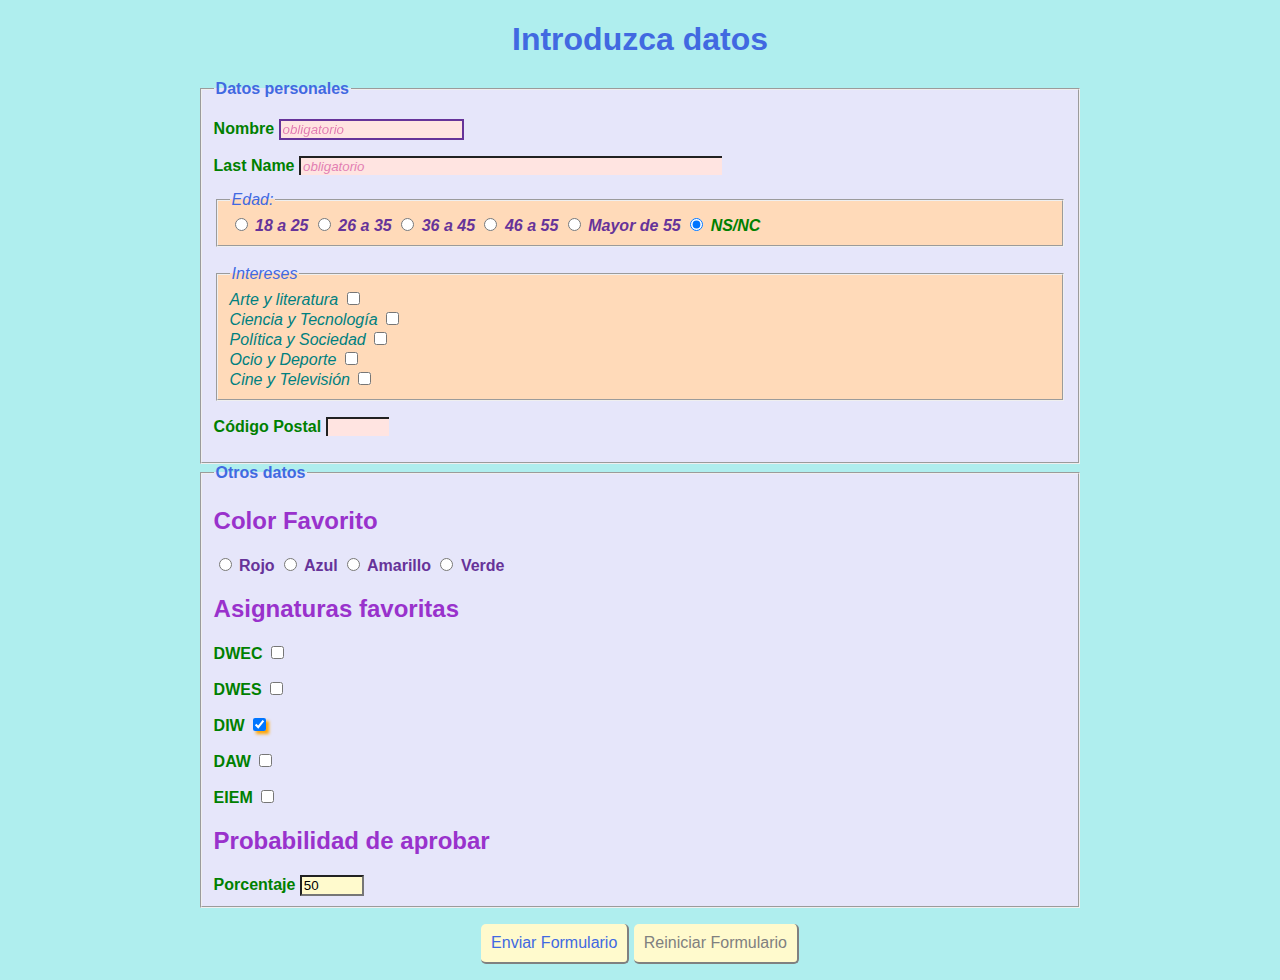
<file: TEMA3_Ejercicios/ex1/index.html>
<!DOCTYPE html>
<html lang="es">
  <head>
    <meta charset="UTF-8" />
    <!-- charset  unicode, todos los idiomas, emojis... -->
    <meta name="description" content="This is my first webpage ... " />
    <!-- en name pones el nombre del metadato. y en content el metadato: En desctiption es una descripción en lenguaje natural  -->
    <meta name="keywords" content="coding, html, programming" />
    <!-- keywords ayuda a posicionarnos frente a los motores de búsqueda -->
    <meta name="author" content="Manuel Gómez Lora" />
    <!-- Autor de la página web -->
    <meta http-equiv="X-UA-Compatible" content="IE=edge" />
    <!-- Para dar soporte a las versiones antiguas de IE -->
    <meta name="viewport" content="width=device-width, initial-scale=1.0" />
    <!-- El conjunto de cosas que se muestra en pantalla, es decir si no se pone, las páginas responsives no se muestran, es la referencia de estas-->
    <meta name="generator" content="Programa" />
    <!-- Si nuestra página web ha sido creada de forma automáticamente con un programa -->
    <link rel="stylesheet" href="style.css" />
    <!-- Señalar contenido que tiene relación con el html de la web, tienes que poner en rel la palabra cable -->
    <title>Formulario de prueba Selectores</title>
  </head>
  <body>
    <h1>Introduzca datos</h1>
    <section>

    <form name="formulario" action="#" method="get">
        <fieldset>
            <legend>Datos personales</legend>
                
            <p>
                <label for="input1">Nombre</label>
                <input type="text" name="input1" id="input1" size="20" maxlength="25" autofocus="autofocus" placeholder="obligatorio" required>

            </p>
            <p>
                <label for="input2"> Last Name</label>
                <input type="text" name="input2" placeholder="obligatorio" id="input2" size="50" maxlength="50" required>
            </p>
           <fieldset class="dentro">
            <legend>Edad:</legend>

            <input type="radio" name="edad" id="e18" value="18" />
            <label for="edad" class="edad">18 a 25</label>

            <input type="radio" name="edad" id="e26" value="26" />
            <label for="edad" class="edad">26 a 35</label>

            <input type="radio" name="edad" id="e36" value="36" />
            <label for="edad" class="edad">36 a 45</label>

            <input type="radio" name="edad" id="e46" value="46" />
            <label for="edad" class="edad">46 a 55</label>

            <input type="radio" name="edad" id="e56" value="56" />
            <label for="edad" class="edad">Mayor de 55</label>

            <input type="radio" name="edad" id="ns" value="ns/nc" checked />
            <label for="edad" class="edad">NS/NC</label>
          </fieldset>
          </br>
<fieldset>
  <legend>Intereses</legend>
  <label for="o1">Arte y literatura</label>
  <input type="checkbox" name="o1" value="a" ><br />
  <label for="o2">Ciencia y Tecnología</label>
  <input type="checkbox" name="o2" value="b"><br />
  <label for="o3">Política y Sociedad</label>
  <input type="checkbox" name="o3" value="c"><br />
  <label for="o4">Ocio y Deporte</label>
  <input type="checkbox" name="o4" value="d"><br />
  <label for="o5">Cine y Televisión</label>
  <input type="checkbox" name="o4" value="e"><br />
</fieldset>

<p>
  <label for="cp">Código Postal</label>
  <input type="text" name="cp" id="cp" pattern="\d{5}" size="5" />
</p>
</fieldset>
<fieldset>
  <legend>Otros datos</legend>
  <h2>Color Favorito</h2>

          <input type="radio" name="color" id="color" value="rojo" />
          <label for="rojo" class="color">Rojo</label>

          <input type="radio" name="color" id="color" value="azul" />
          <label for="rojo" class="color">Azul</label>

          <input type="radio" name="color" id="color" value="amarillo" />
          <label for="rojo" class="color">Amarillo</label>

          <input type="radio" name="color" id="color" value="verde" />
          <label for="rojo" class="color">Verde</label>


  <h2>Asignaturas favoritas</h2>
  <p>
    <label for="o1">DWEC</label>
    <input type="checkbox" name="dwec" id="dwec" value="a" >
  </p>
  <p>
    <label for="o2">DWES</label>
    <input type="checkbox" name="dwes"  id="dwes"  value="b">
  </p>
  <p>
    <label for="o3">DIW</label>
    <input type="checkbox" name="diw" id="diw"  value="c" checked>
  </p><p>
    <label for="o4">DAW</label>
    <input type="checkbox" name="daw" id="daw" value="d">
  </p><p>
    <label for="o5">EIEM</label>
    <input type="checkbox" name="eiem" id="eiem"  value="eiem">
  </p>
  <h2>Probabilidad de aprobar</h2>
  <label for="">Porcentaje</label>
  <input
              type="number"
              min="0"
              max="100"
              step="5"
              name="porc"
              id="porc"
              value="50"
            />
</fieldset>
            
<p class="botones">
  <input
    type="submit"
    name="envio"
    class="boton"
    value="Enviar Formulario"
  />

  <input
    type="reset"
    name="reset"
    class="resetb"
    value="Reiniciar Formulario"
  />
</p>
    </form> 

</section>

  </body>
</html>
</file>
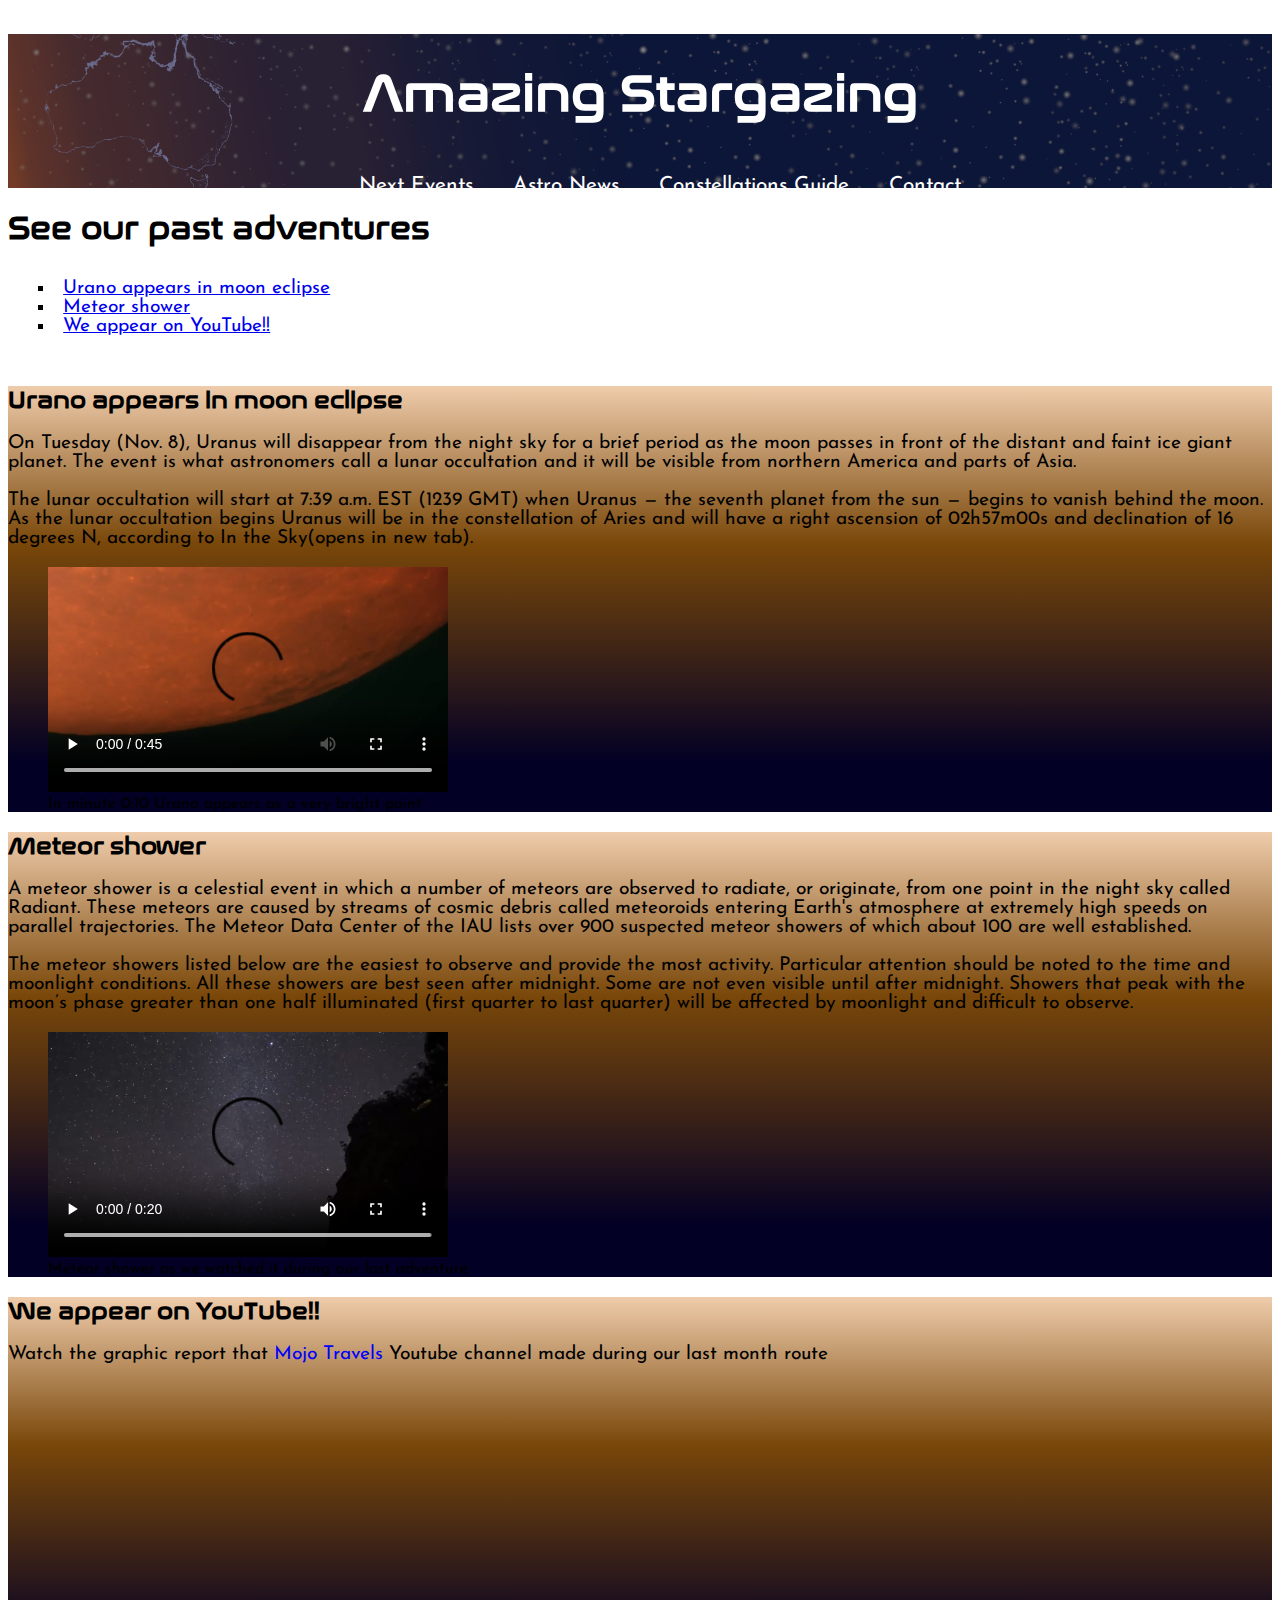
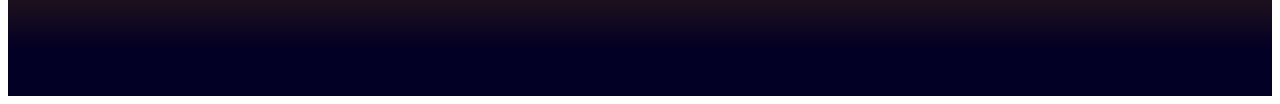
<file: PRACTICA2/Astronews.html>
<!DOCTYPE html>
<html lang="en">
  <head>
    <meta charset="UTF-8" />
    <meta http-equiv="X-UA-Compatible" content="IE=edge" />
    <meta name="viewport" content="width=device-width, initial-scale=1.0" />
    <link
      rel="icon"
      type="image/png"
      href="iconos/constelacion_2.png"
      sizes="36x36"
    />
    <link rel="stylesheet" href="amazingStyle.css" />
    <link rel="preconnect" href="https://fonts.googleapis.com">
<link rel="preconnect" href="https://fonts.gstatic.com" crossorigin>
<link href="https://fonts.googleapis.com/css2?family=Josefin+Sans&display=swap" rel="stylesheet">
    <title>News about Astronomy</title>
  </head>

  <body>
    <header>
      <h1><a href="./Home.html">Amazing Stargazing</a></h1>
      <nav>
        <ul class="menu">
          <li><a href="./Next_events.html" target="_self">Next Events</a></li>
          <li><a href="#">Astro News</a></li>
          <li><a href="./Constellations.html" target="_self">Constellations Guide</a></li>
          <li><a href="./Contact.html" target="_self">Contact</a></li>
        </ul>
      </nav>
    </header>

    <h1>See our past adventures</h1>

    <ul class="summary">
      <li><a href="#urano">Urano appears in moon eclipse</a></li>
      <li><a href="#meteorShower">Meteor shower</a></li>
      <li><a href="#weOnYoutube">We appear on YouTube!!</a></li>
    </ul>

    <article>
      <h2 class="urano">Urano appears in moon eclipse</h2>
      <p>
        On Tuesday (Nov. 8), Uranus will disappear from the night sky for a
        brief period as the moon passes in front of the distant and faint ice
        giant planet. The event is what astronomers call a lunar occultation and
        it will be visible from northern America and parts of Asia.
      </p>

      <p>
        The lunar occultation will start at 7:39 a.m. EST (1239 GMT) when
        Uranus  — the seventh planet from the sun  —  begins to vanish behind
        the moon. As the lunar occultation begins Uranus will be in the
        constellation of Aries and will have a right ascension of 02h57m00s and
        declination of 16 degrees N, according to In the Sky(opens in new tab).
      </p>

      <figure>
        <video width="400px" autoplay controls preload="metadata">
          <source src="./videos/urano_eclipse.mp4" type="video/mp4" />
        </video>
        <figcaption>
          In minute 0:10 Urano appears as a very bright point
        </figcaption>
      </figure>
    </article>

    <article>
      <h2 id="meteorShower">Meteor shower</h2>
      <p>
        A meteor shower is a celestial event in which a number of meteors are
        observed to radiate, or originate, from one point in the night sky
        called Radiant. These meteors are caused by streams of cosmic debris
        called meteoroids entering Earth's atmosphere at extremely high speeds
        on parallel trajectories. The Meteor Data Center of the IAU lists over
        900 suspected meteor showers of which about 100 are well established.
      </p>

      <p>
        The meteor showers listed below are the easiest to observe and provide
        the most activity. Particular attention should be noted to the time and
        moonlight conditions. All these showers are best seen after midnight.
        Some are not even visible until after midnight. Showers that peak with
        the moon’s phase greater than one half illuminated (first quarter to
        last quarter) will be affected by moonlight and difficult to observe.
      </p>
      <figure>
        <video width="400px" autoplay controls preload="metadata">
          <source src="./videos/meteor_shower.mp4" type="video/mp4" />
        </video>
        <figcaption>
          Meteor shower as we watched it during our last adventure
        </figcaption>
      </figure>
    </article>

    <article>
      <h2 id="weOnYoutube">We appear on YouTube!!</h2>
      <p>Watch the graphic report that <span>Mojo Travels</span> Youtube channel made during our last month route</p>
      
      <iframe width="550" height="309" src="https://www.youtube.com/embed/wFkTxnVSoqE" title="World's Best Stargazing Sites | MojoTravels" frameborder="0" allow="accelerometer; autoplay; clipboard-write; encrypted-media; gyroscope; picture-in-picture" allowfullscreen></iframe>

      
    </article>
  </body>
</html>
</file>
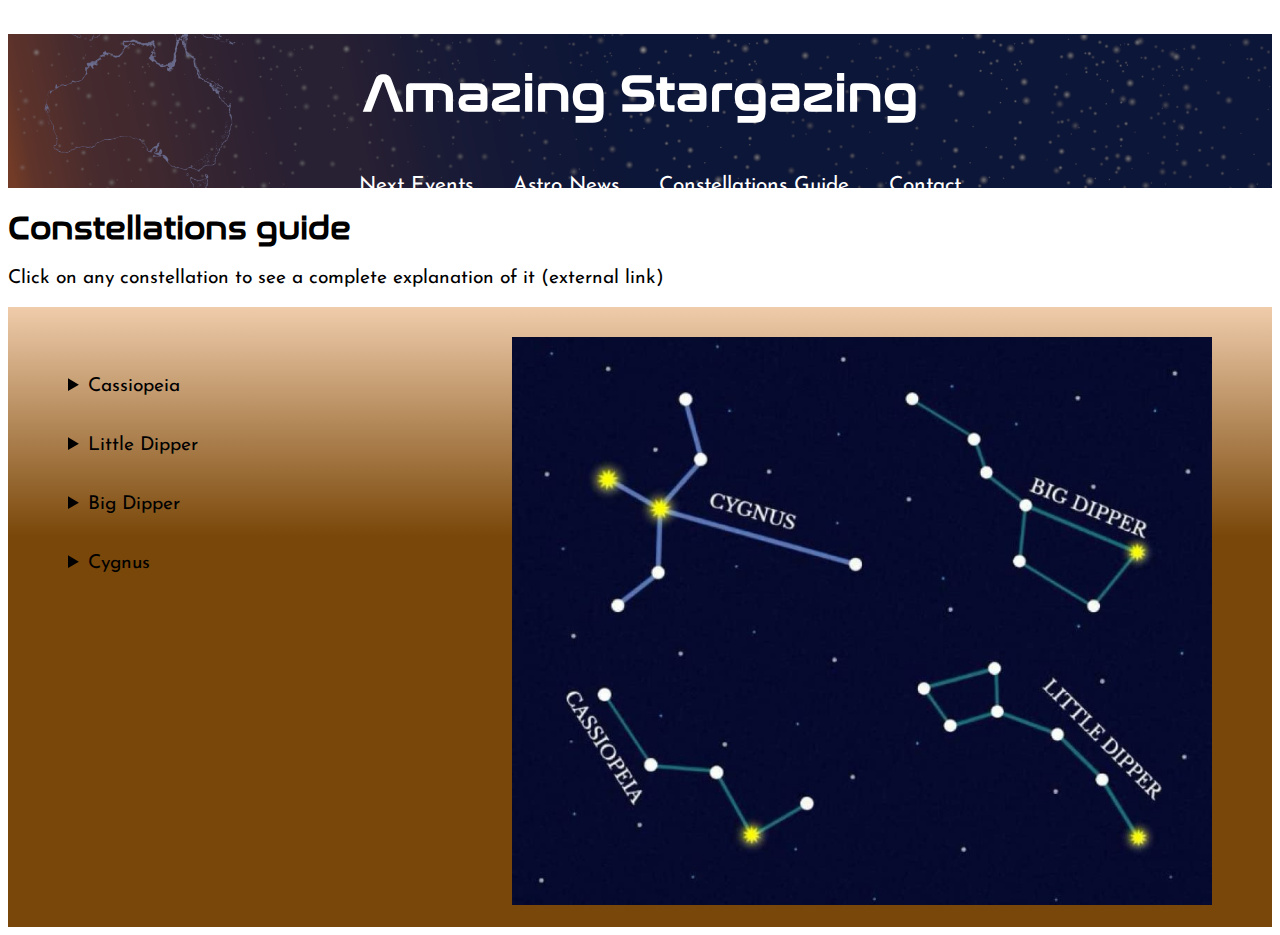
<file: PRACTICA2/Constellations.html>
<!DOCTYPE html>
<html lang="en">
  <head>
    <meta charset="UTF-8" />
    <meta http-equiv="X-UA-Compatible" content="IE=edge" />
    <meta name="viewport" content="width=device-width, initial-scale=1.0" />
    <link
      rel="icon"
      type="image/png"
      href="iconos/constelacion_2.png"
      sizes="36x36"
    />
    <link rel="stylesheet" href="amazingStyle.css" />
    <link rel="preconnect" href="https://fonts.googleapis.com" />
    <link rel="preconnect" href="https://fonts.gstatic.com" crossorigin />
    <link
      href="https://fonts.googleapis.com/css2?family=Josefin+Sans&display=swap"
      rel="stylesheet"
    />
    <title>Constellations guide</title>
  </head>

  <body>
    <header>
      <h1><a href="./Home.html">Amazing Stargazing</a></h1>
      <nav>
        <ul class="menu">
          <li><a href="./Next_events.html" target="_self">Next Events</a></li>
          <li>
            <a href="./Astronews.html" target="_self">Astro News</a>
          </li>
          <li><a href="#">Constellations Guide</a></li>
          <li><a href="./Contact.html" target="_self">Contact</a></li>
        </ul>
      </nav>
    </header>

    <main>
      <h1>Constellations guide</h1>

      <p>
        Click on any constellation to see a complete explanation of it (external
        link)
      </p>

      <img
        src="./imagenes/constellations.jpg"
        alt="four constellations"
        id="constellations"
        usemap="#image-map"
      />

      <map name="image-map">
        <area
          target="_blank"
          shape="rect"
          coords="31,408,341,628"
          href="https://www.constellation-guide.com/constellation-list/cassiopeia-constellation/"
          alt="cassiopeia"
        />
        <area
          target="_blank"
          shape="circle"
          coords="209,245,159"
          href="https://www.constellation-guide.com/constellation-list/cygnus-constellation/"
          alt="cygnus"
        />
        <area
          target="_blank"
          shape="poly"
          coords="381,99 394,352 679,363 657,205 "
          href="https://www.constellation-guide.com/big-dipper/"
          alt="big dipper"
        />
        <area
          target="_blank"
          shape="rect"
          coords="381,385,670,621"
          href="https://www.constellation-guide.com/little-dipper/"
          alt="little dipper"
        />
      </map>
    </main>

<div>
  <details>
    <summary>Cassiopeia</summary>
    <p>
      Cassiopeia is a large constellation located in the northern sky. It was
      named after Cassiopeia, the vain and boastful queen in Greek mythology.
      Nicknamed the W constellation, Cassiopeia is easily recognizable for the
      prominent W asterism formed by its five brightest stars. The constellation
      was first catalogued by the Greek astronomer Ptolemy in the 2nd century,
      along with other constellations in the Perseus family (except Lacerta).
      Cassiopeia contains several notable deep sky objects, among them the open
      clusters Messier 52 and Messier 103, the Heart Nebula and the Soul Nebula,
      the supernova remnant Cassiopeia A, the star-forming cloud popularly known
      as the Pacman Nebula, and the White Rose Cluster.
    </p>
  </details>

  <details>
    <summary>Little Dipper</summary>
  <p>
    The Little Dipper is an asterism formed by seven bright stars in the
    constellation Ursa Minor, the Little Bear. It is smaller and fainter than
    its larger counterpart, the Big Dipper. The asterism has historically
    played an important role in navigation because it includes Polaris, the
    North Star. The seven stars that form the Little Dipper are: Polaris
    (Alpha Ursae Minoris), Kochab (Beta Ursae Minoris), Yildun (Delta Ursae
    Minoris), Pherkad (Gamma Ursae Minoris), Zeta Ursae Minoris, Eta Ursae
    Minoris, and Epsilon Ursae Minoris. The brightest of these, Polaris, is
    the 48th brightest star in the sky. It is the nearest bright star to the
    north celestial pole. The faintest, Eta Ursae Minoris, shines at magnitude
    4.95 and is challenging to see from light-polluted areas. Polaris is very
    useful in navigation because not only does its location mark true north,
    but its angle above the horizon helps find the observer’s latitude on
    Earth. Observers standing on the North Pole see the North Pole star
    directly overhead. For those in the mid-northern latitudes, the star
    appears halfway between the zenith and the horizon. Observers near the
    equator can theoretically see the North Star very close to the horizon if
    the geography allows it.
  </p>
  </details>

  <details>
    <summary>Big Dipper</summary>
  <p>
    The Big Dipper is an asterism formed by seven bright stars in the
    constellation Ursa Major, the Great Bear. It is one of the most
    recognizable star patterns in the night sky. The asterism is well-known in
    many cultures and goes by many other names, including the Plough, the
    Great Wagon, Saptarishi, and the Saucepan. The seven stars that form the
    Big Dipper are: Alkaid (Eta Ursae Majoris), Mizar (Zeta Ursae Majoris),
    Alioth (Epsilon Ursae Majoris), Megrez (Delta Ursae Majoris), Phecda
    (Gamma Ursae Majoris), Dubhe (Alpha Ursae Majoris), and Merak (Beta Ursae
    Majoris). In northern latitudes, the Big Dipper is visible throughout the
    year. It is one of the first star patterns we learn to identify, along
    with Orion’s Belt, Cassiopeia’s W, and the Northern Cross in Cygnus.
  </p>
  </details>

<details>
<summary>Cygnus</summary>
<p>
  Cygnus constellation is associated with several myths, most frequently the
  one of the Spartan Queen Leda, who gave birth to two sets of twins, the
  immortal Pollux and Helen and mortal Castor and Clytemnestra, after being
  seduced by the god Zeus, who had transformed himself into a swan. The
  immortal children were fathered by the god and the mortal ones by Leda’s
  husband, King Tyndareus. Castor and Pollux are represented by the zodiac
  constellation Gemini. Cygnus is also sometimes identified as Orpheus, the
  Greek tragic hero who met his end at the hands of the Thracian Maenads for
  not honouring Dionysus. After his passing, Orpheus was transformed into a
  swan and placed next to his lyre in the sky. The lyre is represented by
  the neighbouring constellation Lyra. Cygnus constellation is also
  sometimes associated with any of the several people called Cycnus in Greek
  mythology. The most famous ones are Cycnus, the son of Ares who met his
  end after challenging Hercules to a duel, Cycnus, the son of Poseidon, who
  fought on the side of the Trojans in the Trojan War, met his end at the
  hands of Achilles and was transformed into a swan, and Cycnus, a close
  friend of Phaeton, the mortal son of the Sun god Helios. Of the above
  three, the myth of Phaeton is the one that is most frequently associated
  with Cygnus constellation.
</p>
</details>
</div>

  </body>
</html>
</file>
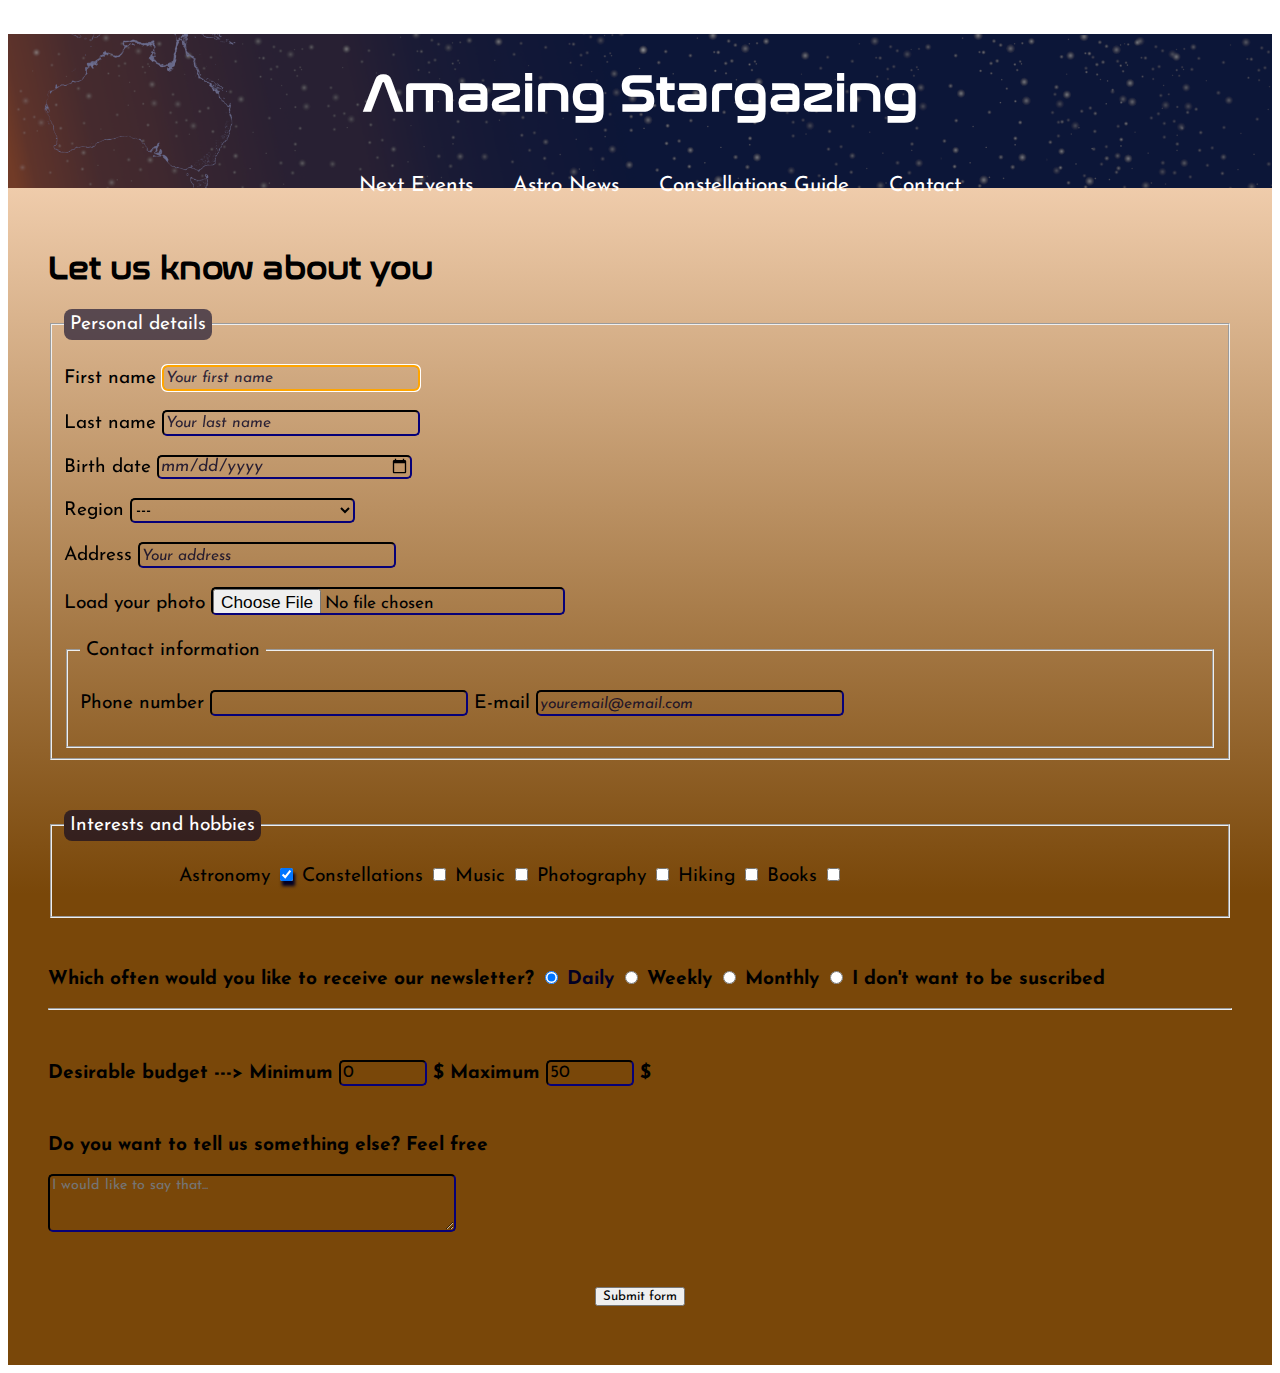
<file: PRACTICA2/Contact.html>
<!DOCTYPE html>
<html lang="en">
  <head>
    <meta charset="UTF-8" />
    <meta http-equiv="X-UA-Compatible" content="IE=edge" />
    <meta name="viewport" content="width=device-width, initial-scale=1.0" />
    <link
      rel="icon"
      type="image/png"
      href="iconos/constelacion_2.png"
      sizes="36x36"
    />
    <link rel="stylesheet" href="amazingStyle.css" />
    <link rel="preconnect" href="https://fonts.googleapis.com" />
    <link rel="preconnect" href="https://fonts.gstatic.com" crossorigin />
    <link
      href="https://fonts.googleapis.com/css2?family=Josefin+Sans&display=swap"
      rel="stylesheet"
    />
    <title>Contact form</title>
  </head>

  <body>
    <header>
      <h1><a href="./Home.html">Amazing Stargazing</a></h1>
      <nav>
        <ul class="menu">
          <li><a href="./Next_events.html" target="_self">Next Events</a></li>
          <li><a href="./Astronews.html" target="_self">Astro News</a></li>
          <li><a href="./Constellations.html" target="_self">Constellations Guide</a>
          </li>
          <li><a href="#">Contact</a></li>
        </ul>
      </nav>
    </header>

    <main class="contact">
      <h1>Let us know about you</h1>

      <form action="./infoStargazing.php" method="post">
        <fieldset>
          <legend>Personal details</legend>
          <p>
            <label for="first_name">First name</label>
            <input
              type="text" name="first_name" size="50" maxlength="50" placeholder="Your first name" required spellcheck="false" class="f_name" autofocus/>
          </p>
          <p>
            <label for="last_name">Last name</label>
            <input type="text" name="last_name" size="75" maxlength="75" placeholder="Your last name" class="l_name"/>
          </p>
          <p>
            <label for="bdate">Birth date</label>
            <input type="date" name="bdate"/>
          </p>
          <p>
            <label for="region">Region</label>
            <select name="region" id="region">
              <option value="" selected disabled hidden>---</option>
              <option value="New South Wales">New South Wales</option>
              <option value="Northern Territory">Northern Territory</option>
              <option value="New South Wales">New South Wales</option>
              <option value="Queensland">Queensland</option>
              <option value="South Australia">South Australia</option>
              <option value="Victoria">Victoria</option>
              <option value="Western Australia">Western Australia</option>
            </select>
          </p>
          <p>
            <label for="address">Address</label>
            <input type="text" name="address" size="100" maxlength="100" placeholder="Your address"/>
          </p>
          <p>
            <label for="picture">Load your photo</label>
            <input type="file" name="picture" />
          </p>

          <fieldset>
            <legend>Contact information</legend>
            <p>
              <label for="phone">Phone number</label>
              <input type="text" id="phone" name="phone" pattern="\d{9}"/>

              <label for="email">E-mail</label>
              <input type="email" name="email" id="email" required size="50" placeholder="youremail@email.com"/>
            </p>

          </fieldset>
          
        </fieldset>

        <fieldset class="hobbies">
          <legend>Interests and hobbies</legend>
          <div>
            <p>
              <label for="astronomy">Astronomy</label>
              <input type="checkbox" name="hobbies" value="Astronomy" checked>
  
              <label for="constellations">Constellations</label>
              <input type="checkbox" name="hobbies" value="Constellations">
  
              <label for="music">Music</label>
              <input type="checkbox" name="hobbies" value="Music">
           
              <label for="photography">Photography</label>
              <input type="checkbox" name="hobbies" value="Photography">
  
              <label for="hiking">Hiking</label>
              <input type="checkbox" name="hobbies" value="Hiking">
              
              <label for="books">Books</label>
              <input type="checkbox" name="hobbies" value="Books">
            </p>
          </div>
        </fieldset>

        <p>Which often would you like to receive our newsletter?
          
        <input type="radio" id="daily" name="frecuence" value="daily" checked/>
        <label for="daily">Daily</label>

        <input type="radio" id="weekly" name="frecuence" value="weekly" />
        <label for="weekly">Weekly</label>

        <input type="radio" id="monthly" name="frecuence" value="monthly" />
        <label for="monthly">Monthly</label>

        <input type="radio" id="never" name="frecuence" value="never" />
        <label for="never">I don't want to be suscribed</label>
        </p>

        <hr>

        <p>Desirable budget --->
          <label for="budget_min" class="budget_min">Minimum</label>
          <input type="number" value="0" step="50" min="0" max="1000" name="budget_min" /> $

          <label for="budget_max" class="budget_max">Maximum</label>
          <input type="number" value="50" step="50" min="50" max="10000" name="budget_max" /> $
        </p>

        <p>Do you want to tell us something else? Feel free</p>

        <textarea name="message" rows="7" cols="80" placeholder="I would like to say that..."></textarea>

        <p class="button">
          <input type="submit" value="Submit form">
      </p>
      </form>
    </main>
  </body>
</html>
</file>
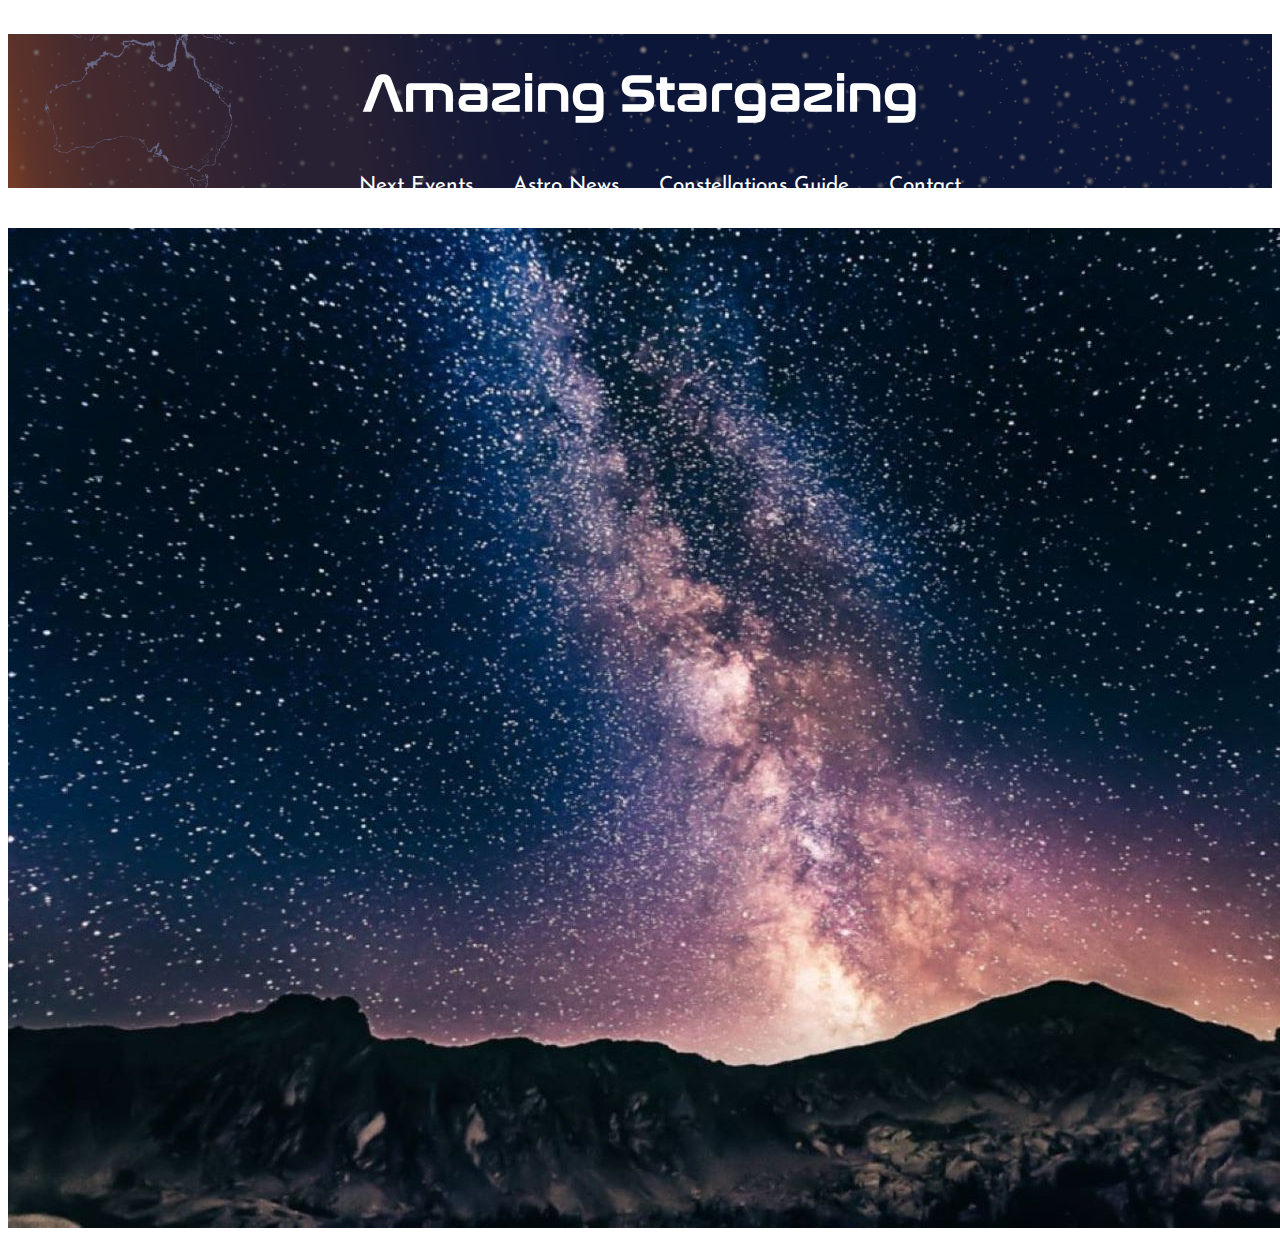
<file: PRACTICA2/Home.html>
<!DOCTYPE html>
<html lang="en">
  <head>
    <meta charset="UTF-8" />
    <meta http-equiv="X-UA-Compatible" content="IE=edge" />
    <meta name="viewport" content="width=device-width, initial-scale=1.0" />
    <link
      rel="icon"
      type="image/png"
      href="iconos/constelacion_2.png"
      sizes="36x36"
    />
    <link rel="stylesheet" href="amazingStyle.css" />
    <link rel="preconnect" href="https://fonts.googleapis.com">
<link rel="preconnect" href="https://fonts.gstatic.com" crossorigin>
<link href="https://fonts.googleapis.com/css2?family=Josefin+Sans&display=swap" rel="stylesheet">
    <title>Amazing Stargazing: Home</title>
  </head>

  <body>
    <header>
      <h1>Amazing Stargazing</h1>
      <nav>
        <ul class="menu">
          <li><a href="./Next_events.html" target="_self">Next Events</a></li>
          <li><a href="./Astronews.html" target="_self">Astro News</a></li>
          <li><a href="./Constellations.html" target="_self">Constellations Guide</a></li>
          <li><a href="./Contact.html" target="_self">Contact</a></li>
        </ul>
      </nav>
    </header>

    <main id="home">
        <picture>
            <source media="(min-width:1200px)" srcset="imagenes/estrellas_horizonte-grande.jpg">
            <source media="(min-width:600px)" srcset="imagenes/estrellas_horizonte-mediana.jpg">
            <img src="imagenes/estrellas_horizonte-pequena.jpg">
        </picture>
    </main>

</body>

</html>
</file>
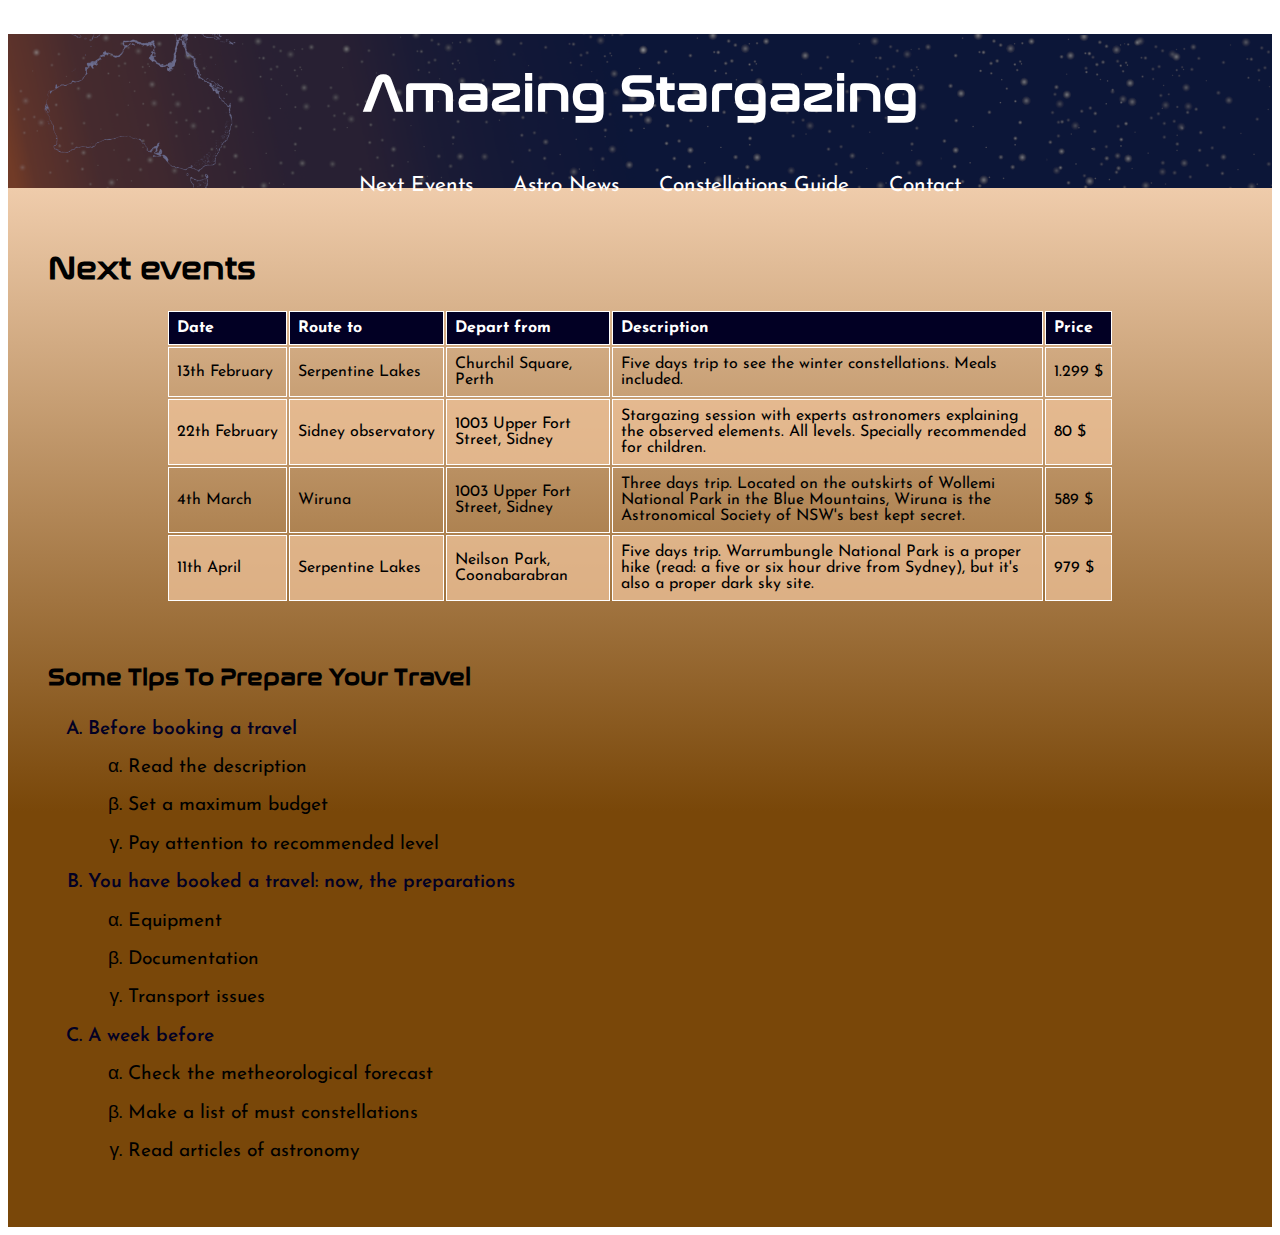
<file: PRACTICA2/Next_events.html>
<!DOCTYPE html>
<html lang="en">
  <head>
    <meta charset="UTF-8" />
    <meta http-equiv="X-UA-Compatible" content="IE=edge" />
    <meta name="viewport" content="width=device-width, initial-scale=1.0" />
    <link
      rel="icon"
      type="image/png"
      href="iconos/constelacion_2.png"
      sizes="36x36"
    />
    <link rel="stylesheet" href="amazingStyle.css" />
    <link rel="preconnect" href="https://fonts.googleapis.com">
<link rel="preconnect" href="https://fonts.gstatic.com" crossorigin>
<link href="https://fonts.googleapis.com/css2?family=Josefin+Sans&display=swap" rel="stylesheet">
    <title>Next events</title>
  </head>

  <body>
    <header>
      <h1><a href="./Home.html">Amazing Stargazing</a></h1>
      <nav>
        <ul class="menu">
          <li><a href="#">Next Events</a></li>
          <li><a href="./Astronews.html" target="_self">Astro News</a></li>
          <li><a href="./Constellations.html" target="_self">Constellations Guide</a></li>
          <li><a href="./Contact.html" target="_self">Contact</a></li>
        </ul>
      </nav>
    </header>

<main class="nextEvents">
    <h1>Next events</h1>
    <table class="events">
        <tr>
            <th>Date</th>
            <th>Route to</th>
            <th>Depart from</th>
            <th>Description</th>
            <th>Price</th>
        </tr>
        <tr>
            <td>13th February</td>
            <td>Serpentine Lakes</td>
            <td>Churchil Square, Perth</td>
            <td>Five days trip to see the winter constellations. Meals included.</td>
            <td>1.299 $</td>
        </tr>
        <tr>
            <td>22th February</td>
            <td>Sidney observatory</td>
            <td>1003 Upper Fort Street, Sidney</td>
            <td>Stargazing session with experts astronomers explaining the observed elements. All levels. Specially recommended for children.</td>
            <td>80 $</td>
        </tr>
        <tr>
            <td>4th March</td>
            <td>Wiruna</td>
            <td>1003 Upper Fort Street, Sidney</td>
            <td>Three days trip. Located on the outskirts of Wollemi National Park in the Blue Mountains, Wiruna is the Astronomical Society of NSW's best kept secret.</td>
            <td>589 $</td>
        </tr>
        <tr>
            <td>11th April</td>
            <td>Serpentine Lakes</td>
            <td>Neilson Park, Coonabarabran</td>
            <td>Five days trip. Warrumbungle National Park is a proper hike (read: a five or six hour drive from Sydney), but it's also a proper dark sky site. </td>
            <td>979 $</td>      
        </tr>
    </table>

        <h2>Some tips to prepare your travel</h2>

        <ol class="ABC_list" type="A">
            <li>Before booking a travel</li>
            <ol type="i">
                <li>Read the description</li>
                <li>Set a maximum budget</li>
                <li>Pay attention to recommended level</li>
            </ol>

            <li>You have booked a travel: now, the preparations</li>
            <ol type="i">
                <li>Equipment</li>
                <li>Documentation</li>
                <li>Transport issues</li>
            </ol>

            <li>A week before</li>
            <ol type="i">
                <li>Check the metheorological forecast</li>
                <li>Make a list of must constellations</li>
                <li>Read articles of astronomy</li>
            </ol>
        </ol>
</main>

</body>

</html>
</file>
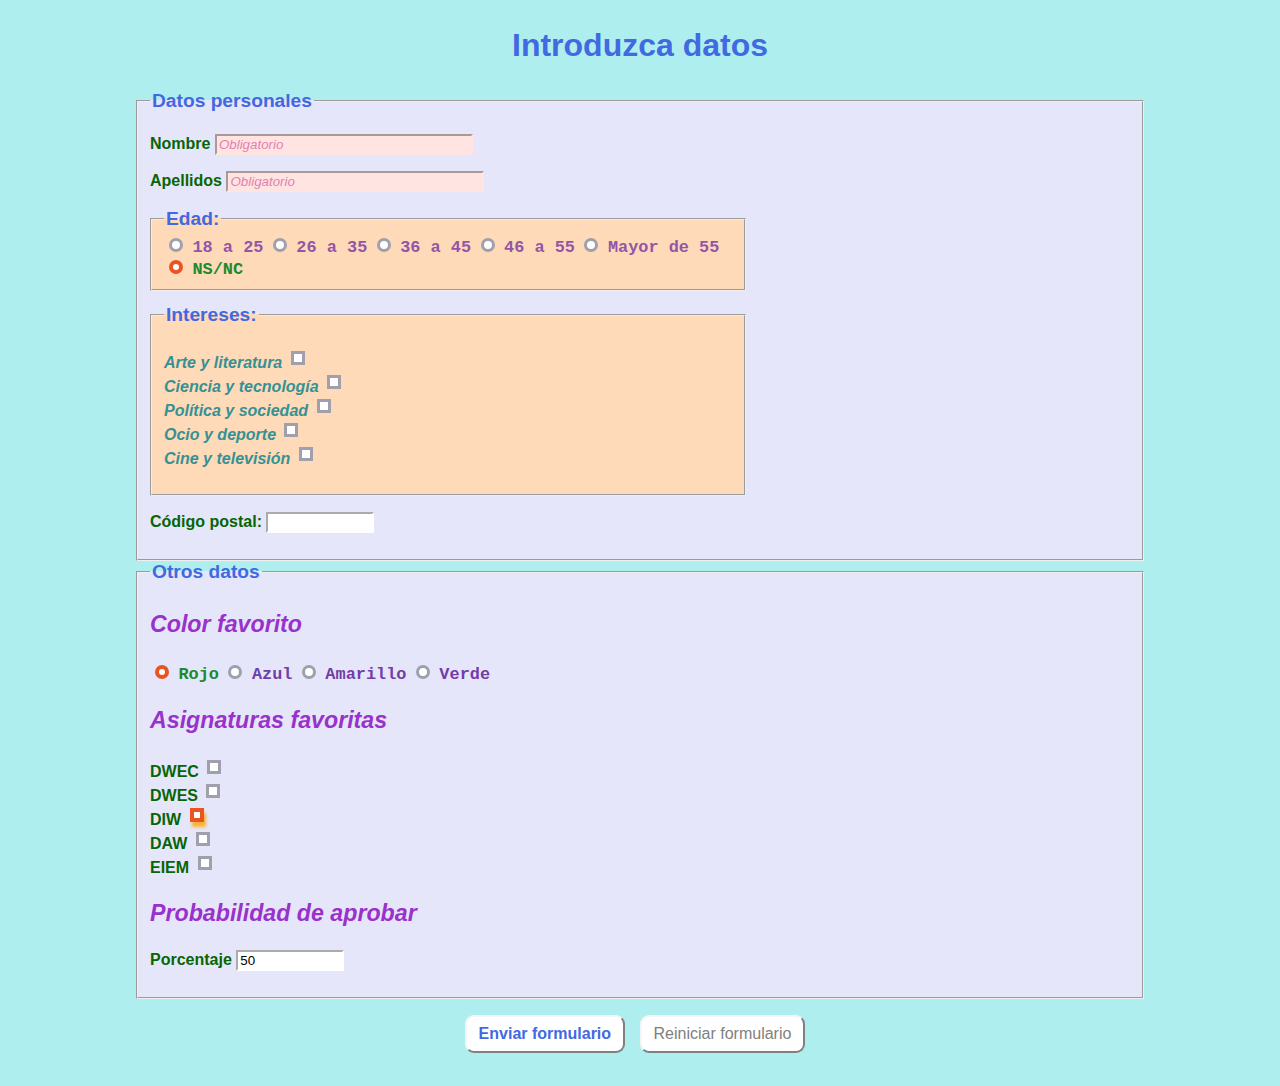
<file: TEMA3_Ejercicios/Ejercicio1.html>
<!DOCTYPE html>
<html lang="en">
  <head>
    <meta charset="UTF-8" />
    <meta http-equiv="X-UA-Compatible" content="IE=edge" />
    <meta name="viewport" content="width=device-width, initial-scale=1.0" />
    <link rel="stylesheet" href="style_ej1.css" />
    <title>Ejercicio 1</title>
  </head>

  <body>
    <h2 class="textoAzul">Introduzca datos</h2>
    <fieldset>
      <legend class="textoAzul">Datos personales</legend>
      <p>
        <label for="nombre" class="textoVerde">Nombre</label>
        <input type="text" name="nombre" size="100" maxlength="25" placeholder="Obligatorio" required spellcheck="false" class="nom_apell"/>
      </p>
      <p>
        <label for="nombre" class="textoVerde">Apellidos</label>
        <input
          type="text"
          name="apellidos"
          size="250"
          maxlength="50"
          placeholder="Obligatorio" class="nom_apell"
        />
      </p>

      <fieldset>
        <legend class="textoAzul">Edad:</legend>

        <input type="radio" id="opc_A" name="edad" value="18-25" />
        <label for="opc_A" class="radio">18 a 25</label>

        <input type="radio" id="opc_B" name="edad" value="26-35" />
        <label for="opc_B" class="radio">26 a 35</label>

        <input type="radio" id="opc_C" name="edad" value="36-45" />
        <label for="opc_C" class="radio">36 a 45</label>

        <input type="radio" id="opc_D" name="edad" value="46-55" />
        <label for="opc_D" class="radio">46 a 55</label>

        <input type="radio" id="opc_E" name="edad" value="+55" />
        <label for="opc_E" class="radio">Mayor de 55</label>

        <input type="radio" id="opc_F" name="edad" value="ns_nc" checked/>
        <label for="opc_F" class="radio">NS/NC</label>

      </fieldset>

      <fieldset>
        <legend class="textoAzul">Intereses:</legend>
        <p>
            <label for="o1" class="intereses">Arte y literatura</label>
            <input type="checkbox" id="o1" name="opcion_a" value="arte"><br>

            <label for="o2" class="intereses">Ciencia y tecnología</label>
            <input type="checkbox" id="o2" name="opcion_b" value="ciencia"><br>
        
            <label for="o3" class="intereses">Política y sociedad</label>
            <input type="checkbox" id="o3" name="opcion_c" value="politica"><br>  
        
            <label for="o4" class="intereses">Ocio y deporte</label>
            <input type="checkbox" id="o4" name="opcion_d" value="deportes"><br>  
        
            <label for="o4" class="intereses">Cine y televisión</label>
            <input type="checkbox" id="o4" name="opcion_d" value="cineTv"><br>
        </p>
      </fieldset>
      <p>
        <label for="codPostal" class="textoVerde" pattern="([0-4][0-9]|5[0-2])[0-9]{3}" size="5">Código postal:</label>
        <input type="number" name="codPostal" />
      </p>
    </fieldset>


    <!-- ******************SEGUNDO BLOQUE DE FORMULARIO************************ -->
    <fieldset>
        <legend class="textoAzul">Otros datos</legend>

        <h3 class="textoMorado">Color favorito</h3>

        <input type="radio" id="color_A" name="color" value="3" checked/>
        <label for="color_A" class="rad_color">Rojo</label>

        <input type="radio" id="color_B" name="color" value="3" />
        <label for="color_B" class="rad_color">Azul</label>

        <input type="radio" id="color_C" name="color" value="3" />
        <label for="color_C" class="rad_color">Amarillo</label>

        <input type="radio" id="color_D" name="color" value="3" />
        <label for="color_D" class="rad_color">Verde</label>
  

        <h3 class="textoMorado">Asignaturas favoritas</h3>

          <p><label for="dwec" class="textoVerde">DWEC</label>
             <input type="checkbox" name="dwec" value="DWEC"><br>
              
             <label for="dwes" class="textoVerde">DWES</label>
             <input type="checkbox" name="dwes" value="DWES"><br>
              
             <label for="diw" class="textoVerde">DIW</label>
             <input type="checkbox" name="diw" value="DIW" checked><br>
              
             <label for="daw" class="textoVerde">DAW</label>
             <input type="checkbox" name="daw" value="DAW"><br>
         
             <label for="eiem" class="textoVerde">EIEM</label>
             <input type="checkbox" name="eiem" value="EIEM"><br>
          </p>
       
        <p>
            <h3 class="textoMorado">Probabilidad de aprobar</h3>
            <label for="prob_aprobar" class="textoVerde">Porcentaje</label>
        <input type="number" value="50" step="5" min="0" max="100" name="prob_aprobar" />
        </p>
      </fieldset>

      <!-- ************Botones de enviar******************* -->
      <p class="botones">
        <input type="button" value="Enviar formulario">
        <input type="button" value="Reiniciar formulario" class="desactivado">
    </p>
  </body>
</html>
</file>
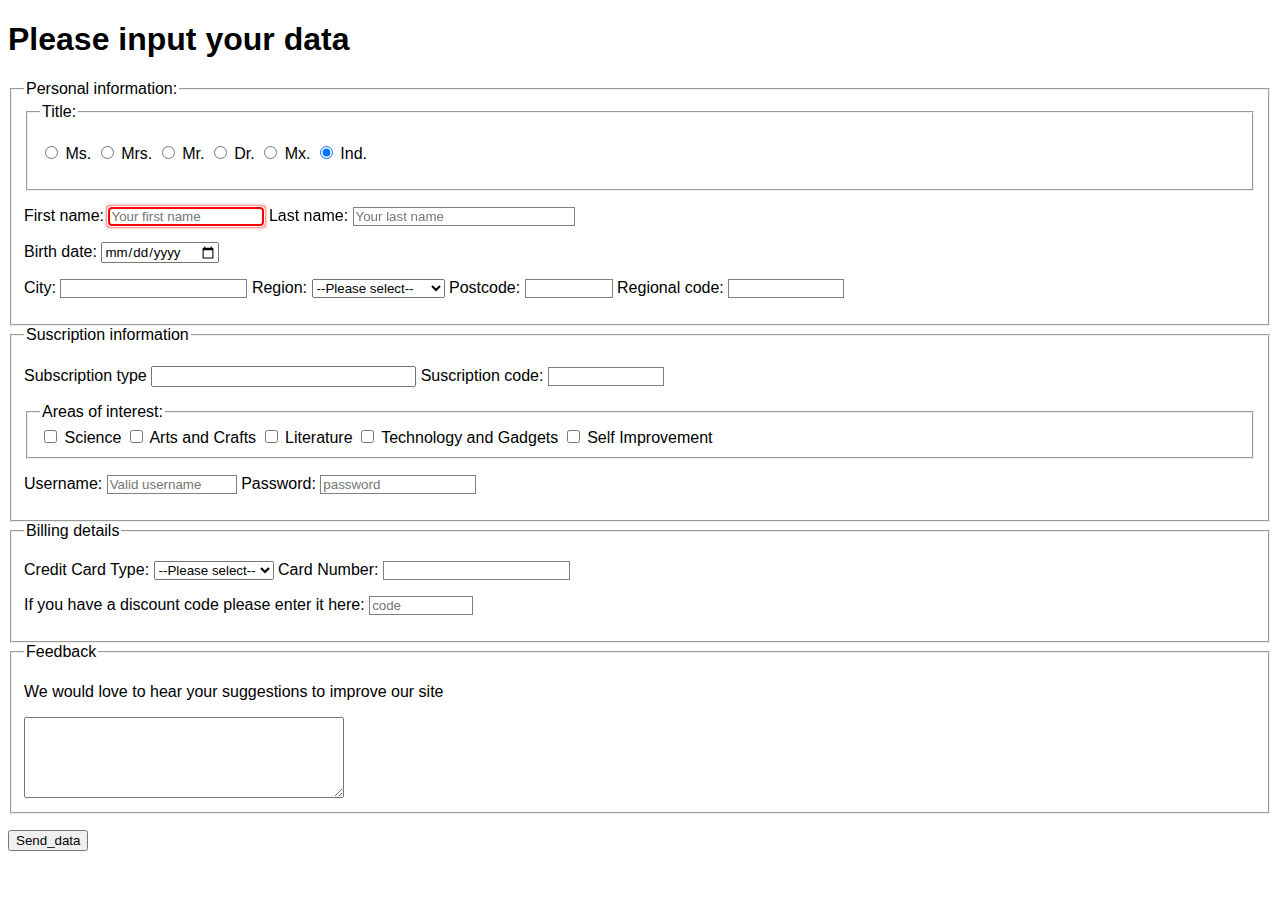
<file: PRACTICA2/PART 2 - Form/PART2-form.html>
<!DOCTYPE html>
<html lang="en">
  <head>
    <meta charset="UTF-8" />
    <meta http-equiv="X-UA-Compatible" content="IE=edge" />
    <meta name="viewport" content="width=device-width, initial-scale=1.0" />
    <link rel="stylesheet" href="./part2style.css" />
    <title>Contact form</title>
  </head>

  <body>
    <main class="contact">
      <h1>Please input your data</h1>

      <form action="./part2form.php" method="POST">
        <fieldset>
          <legend>Personal information:</legend>
          <fieldset>
            <legend>Title:</legend>
            <p>
              <input type="radio" id="Ms" name="title" value="Ms"/>
              <label for="Ms">Ms.</label>

              <input type="radio" id="Mrs" name="title" value="Mrs" />
              <label for="Mrs">Mrs.</label>

              <input type="radio" id="Mr" name="title" value="Mr"/>
              <label for="Mr">Mr.</label>

              <input type="radio" id="Dr" name="title" value="Dr" />
              <label for="Dr">Dr.</label>

              <input type="radio" id="Mx" name="title" value="Mx"/>
              <label for="Mx">Mx.</label>

              <input type="radio" id="ind" name="title" value="ind" checked/>
              <label for="ind">Ind.</label>
            </p>
          </fieldset>

          <p>
            <label for="first_name">First name:</label>
            <input type="text" name="first_name" size="50" maxlength="50" placeholder="Your first name" required spellcheck="false" class="f_name" autofocus pattern="[a-zA-Z\-]+"/>

            <label for="last_name">Last name:</label>
            <input type="text" name="last_name" size="75" maxlength="75" placeholder="Your last name" required class="l_name" pattern="[a-zA-Z\-]+"/>
          </p>

          <p>
            <label for="bdate">Birth date:</label>
            <input type="date" name="bdate" required/>
          </p>

          <p>
            <label for="city">City:</label>
            <input type="text" name="city" size="50" maxlength="50" required spellcheck="false" class="city" pattern="[a-zA-Z\-]+"/>

            <label for="region">Region:</label>
            <select name="region" id="region">
              <option value="" selected disabled hidden>--Please select--</option>
              <optgroup label="North">
                <option value="durham">Durham</option>
                <option value="northumberland">Northumberland</option>
                <option value="lancashire">Lancashire</option>
              </optgroup>
              <optgroup label="Center">
                <option value="yorkshire">Yorkshire</option>
                <option value="chesire">Chesire</option>
                <option value="rutland">Rutland</option>
                <option value="westMidlands">West Midlands</option>
              </optgroup>
              <optgroup label="South">
                <option value="kent">Kent</option>
                <option value="essex">Essex</option>
                <option value="dorset">Dorset</option>
                <option value="devon">Devon</option>
                <option value="cornwall">Cornwall</option>
              </optgroup>
            </select>

            <label for="postcode">Postcode:</label>
            <input type="text" name="postcode" size="50" maxlength="50" class="postcode" pattern="\d{5}"/>

            <label for="regionalcode">Regional code:</label>
            <input type="text" name="regionalcode" size="50" maxlength="50" class="regionalcode" pattern="(?=.{5,7}$)([A-Z]{1,3}[a-zA-Z0-9]+([A-Z]?[NSW])|([NSW][A-Z]?))" oninvalid="setCustomValidity('It must contain a string of one to three capital letters, followed by a string of numbers and/or lowercase letters, and finishing with one or two capital letters, at least one of which needs to be “N”, “S” or “W”.')"/>
          </p>

        </fieldset>

        <fieldset>
          <legend>Suscription information</legend>

         <p>
          <label for="susc-type">Subscription type</label>
                <input list="susc-type" name="susc-type" size="30" required>
                <datalist id="susc-type" name="susc-type">
                <option value="Daily Subscription"></option>
                <option value="Weekly Subscription"></option>
                <option value="Quarterly Subscription"></option>
                <option value="Monthly Subscription"></option>
                <option value="Yearly Subscription"></option>
                <option value="Unlimited Subscription"></option>
              </datalist>

          <label for="susc-code">Suscription code:</label>
          <input type="text" name="susc-code" size="50" maxlength="50" class="susc-code" pattern="([a-zA-Z0-9]{4,}[0-9][05])"/>
         </p>

          <fieldset>
            <legend>Areas of interest:</legend>

            <input type="checkbox" name="interest" value="science" />
            <label for="science">Science</label>

            <input type="checkbox" name="interest" value="arts" />
            <label for="arts">Arts and Crafts</label>

            <input type="checkbox" name="interest" value="literature" />
            <label for="literature">Literature</label>

            <input type="checkbox" name="interest" value="tech" />
            <label for="tech">Technology and Gadgets</label>

            <input type="checkbox" name="interest" value="self_improve" />
            <label for="self_improve">Self Improvement</label>
          </fieldset>

          <p>
            <label for="username">Username:</label>
          <input type="text" name="username" size="50" maxlength="50" placeholder="Valid username" required spellcheck="false" class="username" pattern="(?=.{4,16}$)(?!.*(\.\.).*)([a-z\d_][a-z\d_.]*[a-z\d_])"/>

          <label for="password">Password:</label>
          <input type="text" name="password" size="50" maxlength="50" placeholder="password" required spellcheck="false" class="password" pattern="(?![#?!@$ %^&*-;].+)(?!.*[#?!@$ %^&*-;]$)(?!.*(00|11|22|33|44|55|66|77|88|99))(?=.*[a-z])(?=.*[A-Z])(?=.*\d)(?=.*?[#?!@$ %^&*-;]).{8,}" required/>
          </p>
        </fieldset>


        <fieldset>
          <legend>Billing details</legend>

         <p>
          <label for="cardtype">Credit Card Type:</label>
          <select name="cardtype" id="cardtype" required>
            <option value="" selected disabled hidden>--Please select--</option>
            <option value="visa">Visa</option>
            <option value="mastercard">Mastercard</option>
            <option value="maestro">Maestro</option>
          </select>

          <label for="cardnumber">Card Number:</label>
          <input type="text" name="cardnumber" size="50" maxlength="50" class="cardnumber" pattern="[\d]{16}|(((\d){4}\s){3}(\d){4})" required/>
         </p>

         <p>
          <label for="discount">If you have a discount code please enter it here:</label>
          <input type="text" name="discount" size="50" maxlength="50" placeholder="code" class="discount" pattern="(?!.*(00|11|22|33))([A-Z]{3}[0123]{2})"/>
         </p>
        </fieldset>


        <fieldset>
          <legend>Feedback</legend>

          <p>We would love to hear your suggestions to improve our site</p>
          <textarea name="message" rows="7" cols="80"></textarea>
        </fieldset>


        <p class="button">
          <input type="submit" value="Send_data" class="button"/>
        </p>

      </form>
    </main>
  </body>
</html>
</file>
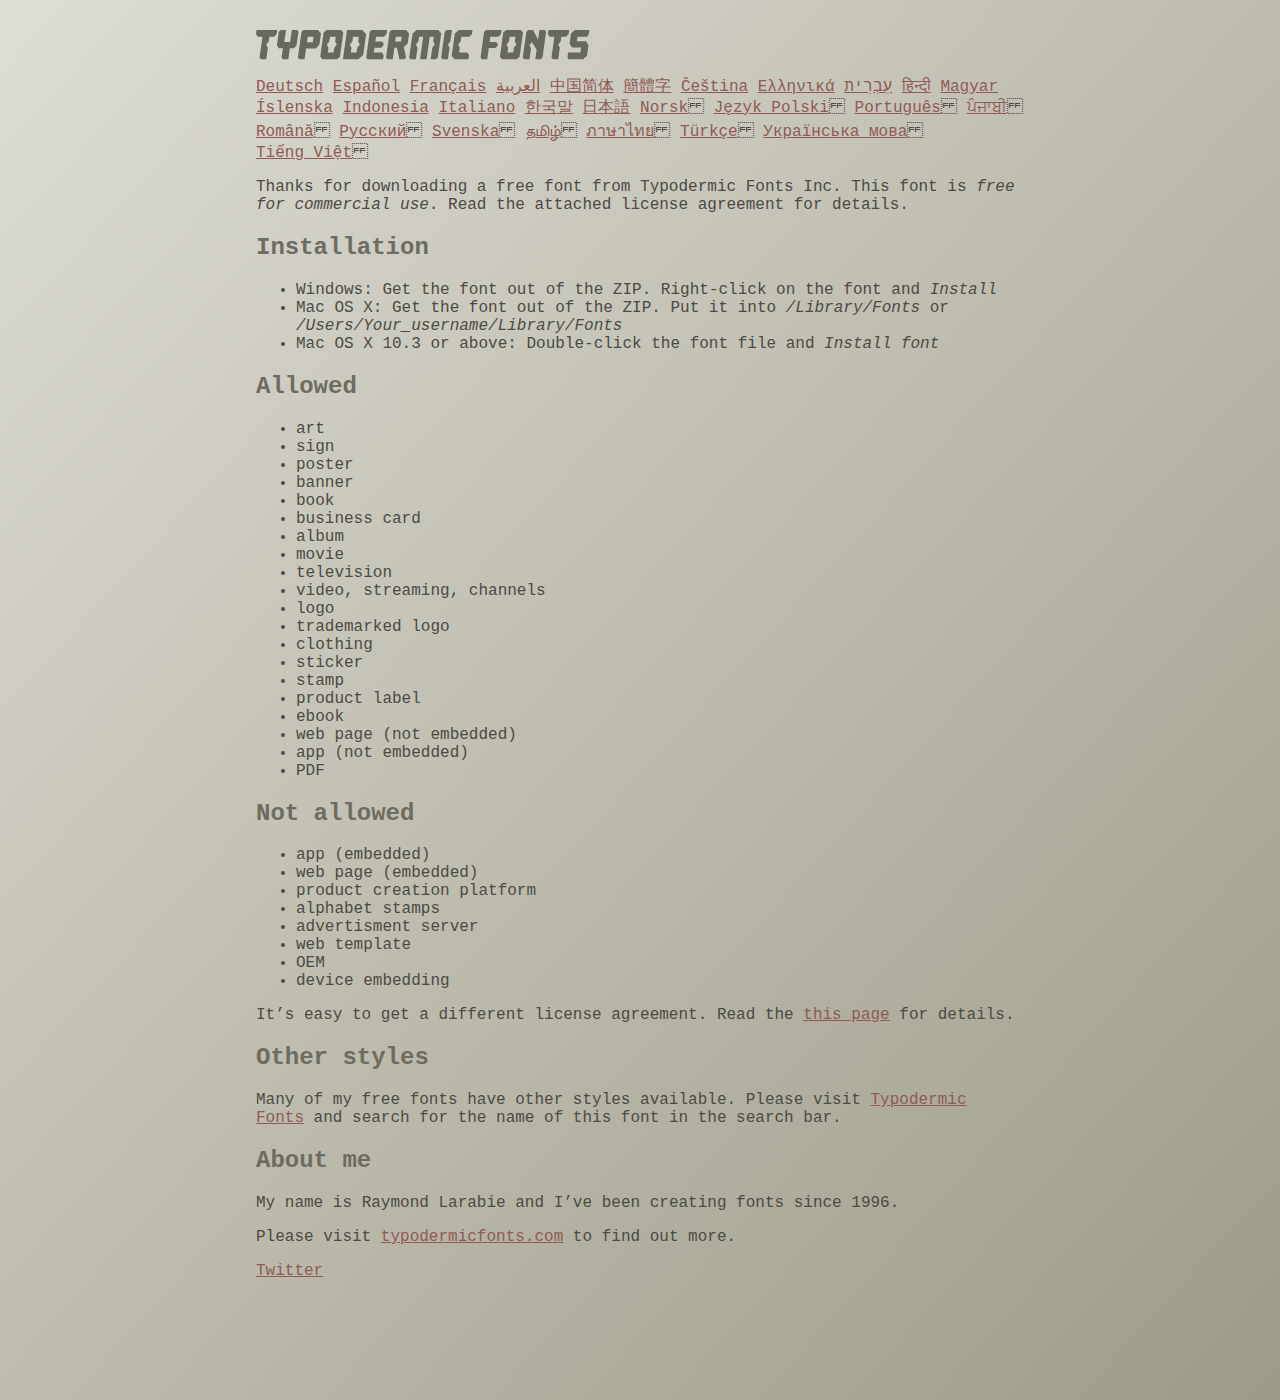
<file: PRACTICA2/fuentes/nasalization/read-this.html>
<head>
<meta http-equiv="Content-Type" content="text/html; charset=utf-8">
<title>Typodermic Fonts Inc. Freeware Font instructions 2014</title>
<style type="text/css">
body {
	margin:30px 20% 120px 20%;
	padding:0px;
	font-family:Consolas, Courier, sans-serif;
	color:#4c4b44;
	background-color:#c2c1b3;

/* IE10 Consumer Preview */ 
background-image: -ms-linear-gradient(top left, #DEDDD6 0%, #9D9B87 100%);

/* Mozilla Firefox */ 
background-image: -moz-linear-gradient(top left, #DEDDD6 0%, #9D9B87 100%);

/* Opera */ 
background-image: -o-linear-gradient(top left, #DEDDD6 0%, #9D9B87 100%);

/* Webkit (Safari/Chrome 10) */ 
background-image: -webkit-gradient(linear, left top, right bottom, color-stop(0, #DEDDD6), color-stop(1, #9D9B87));

/* Webkit (Chrome 11+) */ 
background-image: -webkit-linear-gradient(top left, #DEDDD6 0%, #9D9B87 100%);

/* W3C Markup, IE10 Release Preview */ 
background-image: linear-gradient(to bottom right, #DEDDD6 0%, #9D9B87 100%);

	}
h2 {color:#6d6c61;}
a {color:#8f5b54;}
a:hover {color:#ffffff; background-color:#9a998c;}
</style>
</head>

<body>

<svg width="350px" height="30px">
	<path fill="#69685D" d="M0,4.006L0.554,0h20.674l-0.553,4.006l-2.559,2.772h-4.688l-0.682,4.816l-2.515,3.026l1.663,3.07
		l-1.62,11.594H4.987l-1.448-1.79l2.94-20.716H1.791L0,4.006z"/>
	<path fill="#69685D" d="M35.8,0h5.285l1.408,1.791l-1.876,13.343l-2.515,3.111h-4.264l-1.534,11.04h-5.286l-1.449-1.79l1.322-9.25
		h-4.263l-1.705-3.111l1.875-13.343L24.76,0h5.242l-1.706,12.064h5.799L35.8,0z"/>
	<path fill="#69685D" d="M62.09,0l2.899,3.453L63.412,14.58l-3.496,3.962h-9.805l-1.491,10.742h-5.244l-1.493-1.79l3.625-25.704
		L47.469,0H62.09z M50.965,12.362h5.797l0.81-5.583h-5.799L50.965,12.362z"/>
	<path fill="#69685D" d="M64.256,26.642l3.367-24.041L70.523,0h14.664l2.132,2.601l-3.368,24.041l-2.856,2.643H66.431L64.256,26.642
		z M73.335,11.595l-2.514,3.026l1.663,3.07l-0.683,4.816H77.6l0.68-4.816l2.516-3.07l-1.663-3.026l0.681-4.816h-5.796L73.335,11.595
		z"/>
	<path fill="#69685D" d="M86.926,29.285L91.017,0h15.518l3.581,4.307l-2.899,20.673l-4.774,4.305H86.926z M96.345,11.595
		l-2.515,3.026l1.664,3.07l-0.683,4.816h5.798l0.681-4.816l2.516-3.07l-1.663-3.026l0.681-4.816h-5.796L96.345,11.595z"/>
	<path fill="#69685D" d="M127.114,29.285h-15.473l-1.492-1.79l3.624-25.704L115.731,0h15.389l-0.554,4.006l-2.557,2.772h-7.971
		l-0.684,4.816h6.906l1.662,3.026l-2.515,3.111h-6.905l-0.683,4.775h8.057l1.791,2.771L127.114,29.285z"/>
	<path fill="#69685D" d="M150.21,0l2.898,3.453l-1.405,9.977l-3.881,3.452l2.217,10.613l-1.748,1.79h-4.944l-2.387-11.553h-2.6
		l-1.622,11.553h-5.241l-1.493-1.79l3.624-25.704L135.588,0H150.21z M145.691,6.779h-5.796l-0.683,4.816h5.799L145.691,6.779z"/>
	<path fill="#69685D" d="M159.92,29.285h-5.242l-1.492-1.79l3.41-24.042L160.432,0h21.911l2.897,3.453l-3.409,24.042l-1.876,1.79
		h-5.284l1.617-11.594l2.517-3.07l-1.662-3.026l0.681-4.816h-4.092l-3.154,22.506h-6.522l3.155-22.506h-4.134l-0.683,4.816
		l-2.515,3.026l1.663,3.07L159.92,29.285z"/>
	<path fill="#69685D" d="M191.879,29.285h-5.244l-1.492-1.79l3.624-25.704L190.728,0h5.242l-1.619,11.595l-2.516,3.026l1.663,3.07
		L191.879,29.285z"/>
	<path fill="#69685D" d="M213.018,25.279l-0.554,4.006h-13.854l-2.899-3.494l3.156-22.338L202.702,0h13.854l-0.555,4.006
		l-2.558,2.772h-8.1l-0.683,4.816l-2.515,3.026l1.663,3.07l-0.683,4.816h8.1L213.018,25.279z"/>
	<path fill="#69685D" d="M226.007,29.285l-1.492-1.79l3.624-25.704L230.1,0h15.473l-0.554,4.006l-2.557,2.772h-8.058l-0.724,5.115
		h6.818l1.664,3.07l-2.557,3.11h-6.82l-1.535,11.211H226.007z"/>
	<path fill="#69685D" d="M243.903,26.642l3.368-24.041L250.17,0h14.663l2.131,2.601l-3.367,24.041l-2.855,2.643h-14.664
		L243.903,26.642z M252.983,11.595l-2.516,3.026l1.662,3.07l-0.681,4.816h5.796l0.684-4.816l2.515-3.07l-1.664-3.026l0.684-4.816
		h-5.798L252.983,11.595z"/>
	<path fill="#69685D" d="M280.639,19.822l-4.731-7.758l-2.516,3.069l1.662,3.069l-1.533,11.082h-5.244l-1.493-1.79l3.626-25.704
		L272.37,0h4.773l4.902,9.677L283.41,0h5.285l1.407,1.791l-3.623,25.704l-1.877,1.79h-5.285L280.639,19.822z"/>
	<path fill="#69685D" d="M291.926,4.006L292.48,0h20.674l-0.554,4.006l-2.557,2.772h-4.691l-0.681,4.816l-2.516,3.026l1.664,3.07
		l-1.621,11.594h-5.285l-1.451-1.79l2.942-20.716h-4.689L291.926,4.006z"/>
	<path fill="#69685D" d="M325.168,17.478h-9.209l-2.387-3.923l1.45-10.102L318.857,0h14.452l-0.682,4.86l-1.621,1.918h-9.506
		l-0.64,4.561h9.208l2.388,3.878l-1.493,10.572l-3.836,3.494h-14.579l-1.107-1.917l0.682-4.86h12.362L325.168,17.478z"/>
</svg>

<br>

<p translate="no">

<a href="https://translate.google.com/translate?hl=en&sl=en&tl=de&u=https://typodermicfonts.com/wp-content/uploads/2021/04/read-this.html&sandbox=0&usg=ALkJrhivq6___mill12Uw6fPvMWyJxstkw">Deutsch</a>

<a href="https://translate.google.com/translate?hl=en&sl=en&tl=es&u=https://typodermicfonts.com/wp-content/uploads/2021/04/read-this.html&sandbox=0&usg=ALkJrhjAt3cpinDeMTX6Ro8UcZFqaE8K5Q">Español</a>

<a href="https://translate.google.com/translate?hl=en&sl=en&tl=fr&u=https://typodermicfonts.com/wp-content/uploads/2021/04/read-this.html&sandbox=0&usg=ALkJrhjObLPhFyyhwigF-dBoOZ3eXYdDsw">Français</a>

<a href="https://translate.google.com/translate?hl=en&sl=en&tl=ar&u=https://typodermicfonts.com/wp-content/uploads/2021/04/read-this.html&sandbox=0&usg=ALkJrhg2hs-st3zodt-AjmoeuPHfyJsTEg">العربية</a>

<a href="https://translate.google.com/translate?hl=en&sl=en&tl=zh-CN&u=https://typodermicfonts.com/wp-content/uploads/2021/04/read-this.html&sandbox=0&usg=ALkJrhiilVnjG1Ks0DN7UyRqbKExhxAT-Q">中国简体</a>

<a href="https://translate.google.com/translate?hl=en&sl=en&tl=zh-TW&u=https://typodermicfonts.com/wp-content/uploads/2021/04/read-this.html&sandbox=0&usg=ALkJrhiSCPRAYToARlHI4kxIK9eCIFKQhw">簡體字</a>

<a href="https://translate.google.com/translate?hl=en&sl=en&tl=cs&u=https://typodermicfonts.com/wp-content/uploads/2021/04/read-this.html&sandbox=0&usg=ALkJrhj3z2HOOmCXLT-ApYW2SCeBvTGvTA">Čeština</a>

<a href="https://translate.google.com/translate?hl=en&sl=en&tl=el&u=https://typodermicfonts.com/wp-content/uploads/2021/04/read-this.html&sandbox=0&usg=ALkJrhhoORG-43TvZ2NVrll3T0oyOZE0VA">Ελληνικά</a>

<a href="https://translate.google.com/translate?hl=en&sl=en&tl=iw&u=https://typodermicfonts.com/wp-content/uploads/2021/04/read-this.html&sandbox=0&usg=ALkJrhiP4kLXdDxVNuV6-9tHJ8Tbt-1xKw">עִבְרִית</a>

<a href="https://translate.google.com/translate?hl=en&sl=en&tl=hi&u=https://typodermicfonts.com/wp-content/uploads/2021/04/read-this.html&sandbox=0&usg=ALkJrhhJmUufReWrMTSaGKPPOqV7q5jpGQ">हिन्दी</a>

<a href="https://translate.google.com/translate?hl=en&sl=en&tl=hu&u=https://typodermicfonts.com/wp-content/uploads/2021/04/read-this.html&sandbox=0&usg=ALkJrhgfcL_UwP3jkr6Vvq35rkhETFuTug">Magyar</a>

<a href="https://translate.google.com/translate?hl=en&sl=en&tl=is&u=https://typodermicfonts.com/wp-content/uploads/2021/04/read-this.html&sandbox=0&usg=ALkJrhjpK9lELyRP50Vv3RNgqCJDb6d-GQ">Íslenska</a>

<a href="https://translate.google.com/translate?hl=en&sl=en&tl=id&u=https://typodermicfonts.com/wp-content/uploads/2021/04/read-this.html&sandbox=0&usg=ALkJrhiExV3gmyXBUVqcwNiGiUWQSRrgIQ">Indonesia</a>

<a href="https://translate.google.com/translate?hl=en&sl=en&tl=it&u=https://typodermicfonts.com/wp-content/uploads/2021/04/read-this.html&sandbox=0&usg=ALkJrhgMr2_uulaLYRSFz8C34rtcbN6XEg">Italiano</a>

<a href="https://translate.google.com/translate?hl=en&sl=en&tl=ko&u=https://typodermicfonts.com/wp-content/uploads/2021/04/read-this.html&sandbox=0&usg=ALkJrhhl_nNXiOMIiBERq879UXH1XYfZGw">한국말</a>

<a href="https://translate.google.com/translate?hl=en&ie=UTF8&prev=_t&sl=en&tl=ja&u=https://typodermicfonts.com/wp-content/uploads/2021/04/read-this.html&sandbox=0&usg=ALkJrhi2FvSFgSUub72-Sq2moIRAosCiLA">日本語</a>

<a href="https://translate.google.com/translate?hl=en&sl=en&tl=no&u=https://typodermicfonts.com/wp-content/uploads/2021/04/read-this.html&sandbox=0&usg=ALkJrhhnf9AGd5hfxwA04e1w-tfYPha1ww">Norsk</a>
<a href="https://translate.google.com/translate?hl=en&sl=en&tl=pl&u=https://typodermicfonts.com/wp-content/uploads/2021/04/read-this.html&sandbox=0&usg=ALkJrhjZTe5eJRrZffLe0zgqEHPrMb8pOQ">Język&nbsp;Polski</a>
<a href="https://translate.google.com/translate?hl=en&sl=en&tl=pt-BR&u=https://typodermicfonts.com/wp-content/uploads/2021/04/read-this.html&sandbox=0&usg=ALkJrhg-zp3i6AcZCv02ONjZ5YvkcCFDBw">Português</a>
<a href="https://translate.google.com/translate?hl=en&sl=en&tl=pa&u=https://typodermicfonts.com/wp-content/uploads/2021/04/read-this.html&sandbox=0&usg=ALkJrhhPEMoYvW59_DJT7y6fxgG2IMh23A">ਪੰਜਾਬੀ</a>
<a href="https://translate.google.com/translate?hl=en&sl=en&tl=ro&u=https://typodermicfonts.com/wp-content/uploads/2021/04/read-this.html&sandbox=0&usg=ALkJrhgD0R8zxuQQh-YmFpQTJdvjhAYm2A">Română</a>
<a href="https://translate.google.com/translate?hl=en&sl=en&tl=ru&u=https://typodermicfonts.com/wp-content/uploads/2021/04/read-this.html&sandbox=0&usg=ALkJrhgI6c7Pd-FCcipT4xc2NPTefj5JJg">Русский</a>
<a href="https://translate.google.com/translate?hl=en&sl=en&tl=sv&u=https://typodermicfonts.com/wp-content/uploads/2021/04/read-this.html&sandbox=0&usg=ALkJrhhA8gW_-rjCbZQ5TK46zFMB3_StEQ">Svenska</a>
<a href="https://translate.google.com/translate?hl=en&sl=en&tl=ta&u=https://typodermicfonts.com/wp-content/uploads/2021/04/read-this.html&sandbox=0&usg=ALkJrhiwxxCEPzu3pHBXP-fbTZaOzYqe3g">தமிழ்</a>
<a href="https://translate.google.com/translate?hl=en&sl=en&tl=th&u=https://typodermicfonts.com/wp-content/uploads/2021/04/read-this.html&sandbox=0&usg=ALkJrhjP1N1DRUB1M81k5mi5KnRtt5C2-Q">ภาษาไทย</a>
<a href="https://translate.google.com/translate?hl=en&sl=en&tl=tr&u=https://typodermicfonts.com/wp-content/uploads/2021/04/read-this.html&sandbox=0&usg=ALkJrhiTYbD039OWznCcGyQnMy89_v-1gA">Türkçe</a>
<a href="https://translate.google.com/translate?hl=en&sl=en&tl=uk&u=http%3A%2F%2Ftypodermicfonts.com%2Fwp-content%2Fuploads%2F2014%2F02%2Fread-this.html">Українська&nbsp;мова</a>
<a href="https://translate.google.com/translate?hl=en&sl=en&tl=vi&u=https://typodermicfonts.com/wp-content/uploads/2021/04/read-this.html&sandbox=0&usg=ALkJrhirTQPOLCZognLpxOvJQT_158y07A">Tiếng&nbsp;Việt</a>
</p>


<p>Thanks for downloading a free font from <span translate="no">Typodermic Fonts Inc.</span> This font is <em>free for commercial use</em>. Read the attached license agreement for details.</p>


<h2>Installation</h2>

<ul>
<li>Windows: Get the font out of the ZIP. Right-click on the font and <em>Install</em>
<li>Mac OS X: Get the font out of the ZIP. Put it into <cite translate="no">/Library/Fonts</cite> or <cite translate="no">/Users/Your_username/Library/Fonts</cite>
<li>Mac OS X 10.3 or above: Double-click the font file and <em>Install font</em>
</ul>


<h2>Allowed</h2>

<ul>
<li>art
<li>sign
<li>poster
<li>banner
<li>book
<li>business card
<li>album
<li>movie
<li>television
<li>video, streaming, channels
<li>logo
<li>trademarked logo
<li>clothing
<li>sticker
<li>stamp
<li>product label
<li>ebook
<li>web page (not embedded)
<li>app (not embedded)
<li>PDF
</ul>

<h2>Not allowed</h2>

<ul>
<li>app (embedded)
<li>web page (embedded)
<li>product creation platform
<li>alphabet stamps
<li>advertisment server
<li>web template
<li>OEM
<li>device embedding
</ul>

<p>It&rsquo;s easy to get a different license agreement. Read the <a href="https://typodermicfonts.com/custom/">this page</a> for details.</p>

<h2>Other styles</h2>

<p>Many of my free fonts have other styles available. Please visit <a href="https://typodermicfonts.com">Typodermic Fonts</a> and search for the name of this font in the search bar.</p>


<h2>About me</h2>

<p>My name is <span translate="no">Raymond Larabie</span> and I&rsquo;ve been creating fonts since 1996.</p>

<p>Please visit <a href="https://typodermicfonts.com">typodermicfonts.com</a> to find out more.</p>
<p translate="no"><p><a href="https://twitter.com/typodermic">Twitter</a></p>


</body>
</file>
<file: TEMA3_Ejercicios/ex1/style.css>
* {
  box-sizing: border-box;
  font-family: sans-serif, monospace;
}

legend {
  color: royalblue;
}

body {
  background-color: paleturquoise;
  font-weight: bold;
}

h1 {
  color: royalblue;
  text-align: center;
}

input {
  background-color: mistyrose;
}

form {
  padding-left: 15%;
  padding-right: 15%;
}

fieldset {
  background-color: lavender;
}

fieldset > fieldset {
  background-color: peachpuff;
  font-weight: normal;
  font-style: italic;
}

input[type='checkbox'] legend {
  color: blue;
}

input[type='radio']:checked + label {
  color: green;
}

#cp:invalid {
  background-color: orangered;
}

input[type='text'] {
  border-bottom: none;
  border-right: none;
}

input[type='text']:focus {
  outline: none;
  border: 2px rebeccapurple solid;
}

label {
  color: green;
}

h2 {
  color: darkorchid;
}

input::placeholder {
  color: mediumvioletred;
  opacity: 0.5;
  font-style: italic;
}

fieldset > fieldset > label {
  color: teal;
}

input[type='radio']:hover {
  box-shadow: 0px 0px 10px -2px green;
}

.edad {
  color: rebeccapurple;
  font-weight: bold;
}

#diw {
  box-shadow: 3px 3px 3px 0px orange;
}

#porc {
  background-color: lemonchiffon;
}

.boton {
  font-size: medium;
  color: royalblue;
  border-radius: 5px;
  background-color: lemonchiffon;
  padding: 10px 10px;
  border-top: none;
  border-left: none;
  border-bottom: 2px solid grey;
  border-right: 2px solid grey;
}

.resetb {
  font-size: medium;
  color: grey;
  border-radius: 5px;
  background-color: lemonchiffon;
  padding: 10px 10px;
  border-top: none;
  border-left: none;
  border-bottom: 2px solid grey;
  border-right: 2px solid grey;
}

.boton:hover {
  border: 0;
}

.botonRein:hover {
  border: 0;
}

.botones {
  text-align: center;
}

.color {
  color: rebeccapurple;
}
</file>
<file: PRACTICA2/amazingStyle.css>
/* FORMATO DE TEXTOS -------------------------------------- */
*{
    font-family: 'Josefin Sans', sans-serif;
}

p, summary{
    font-size: 1.2em;
}

article span:first-child{
    color: blue;
}

h1, h2, h3, header h1 a:first-child{
font-family: 'font_nasa';
}

table + h2{
    padding-top: 40px;
    text-transform: capitalize;
}




/* FORMATO DE HEADER --------------------------------------- */
header{
    height: 12vw;
    background-image: url('imagenes/header_largo_sinTexto.png');
    background-size: cover;
    background-repeat: no-repeat;
}

header h1{
    font-size: 3.2em;
    color: white;
    text-align: center;
    padding: 30px 0px 10px 0px;
}

header a{
    text-decoration: none;
    color: white;
}

ul.menu{
    display: flex;
    list-style: none;
    justify-content:center;

}

.menu li{
    display: flex;
    text-align:center;
    padding: 5px 20px 5px 20px;
    font-size: 1.3em;
}



/* IMÁGENES ---------------------------------------------------- */
#constellations{
    padding: 30px 60px 0 0;
    margin-left: 50px;
    width: 700px;
    float:right;
}




/* LISTAS ------------------------------------------------------- */
ul.summary{
    padding: 10px 0px 30px 30px;
}

.summary li{
    list-style-type: square;
    font-size: 1.2em;
    list-style-position: inside;
}

ol li{
    font-size: 1.2em;
    line-height: 2em;
}

ol.ABC_list > li{
    color: rgba(2,0,36,1);
    font-weight: 600;

}

ol.ABC_list > ol li{
    list-style-type: lower-greek;
}





/* TABLAS ------------------------------------------------------------ */
table{
    border-collapse: separate;
    width: 90%;
    padding-left: 10%;
    align-items: center;
}

td, th {
    border: 1px solid white;
    text-align: left;
    padding: 8px;
  }
  
th{
    background-color: rgba(2,0,36,1);
    color: white;
}

  tr:nth-child(odd) {
    background-color: rgba(235,191,150,0.8);
  }

  td:first-child, td:nth-child(2), td:last-child{
    white-space: nowrap;
  }




/* BLOQUES DE CONTENIDO ---------------------------------------------- */
article{
    background-color: blue;
    background: linear-gradient(0deg, rgba(2,0,36,1) 12%, rgba(121,71,9,1) 63%, rgba(235,191,150,0.8) 100%);
}

#home{
    padding-top: 40px;
}

main ~ div {
    padding: 30px 0 0 60px;
    min-height: 590px;
    background-color: rgba(121,71,9,1);
    background: linear-gradient(0deg, rgba(121,71,9,1) 63%, rgba(235,191,150,0.8) 100%);
}

main.nextEvents, main.contact{
    background-color: rgba(121,71,9,1);
    background: linear-gradient(0deg, rgba(121,71,9,1) 40%, rgba(235,191,150,0.8) 100%);
    padding: 40px;
}

details{
    padding-bottom: 40px;
}

details:first-child{
    padding-top: 40px;
}





/* FORMULARIOS ------------------------------------------------- */
legend{
    font-size: 1.2em;
    background-color: rgba(2,0,36,0.6);
    color: white;
    border-radius: 8px;
    padding: 6px;
}

fieldset fieldset legend{
    background: none;
    color: black;
}

fieldset+fieldset{
    margin-top: 50px;
}

fieldset ~ p{
    margin-top: 50px;
    font-weight: 800;
}

fieldset div{
    padding-left: 10%;
}


/* Checkbox -------------------- */
input[type="checkbox"]:hover{
    box-shadow: 0px 0px 10px -2px black;
}

input[type="checkbox"]:checked {
    border: 4px solid rgba(121,71,9,1);
    box-shadow: 2px 5px 3px rgba(2,0,36,1);
    color: white;
}


/* Radio ------------------------ */
input[type='radio']:hover {
    box-shadow: 0px 0px 10px -2px black;
  }

input[type='radio']:checked + label {
    color: rgba(2,0,36,1);
    font-weight: 800;
  }

  
/* Input text ----------------------- */
input[type="text"], input[type="number"], input[type="email"], textarea, select, input[type="date"], input[type="file"]{
    width: 250px;
    border: 2px inset rgba(2,0,36,1);
    border-radius: 5px;
    height: 20px;
    background-color: transparent;
    color: black;
    font-size: 0.9em;
    font-family: 'Josefin Sans', sans-serif;
}

input[type='text']:focus {
    outline-color: orange;
    border-color: orange;
}

 input::placeholder, input[type="date"]{
    color: rgba(2,0,36,0.8);
    font-style: italic;
    font-size: 0.9em;
}

#phone:invalid {
    background-color: orange;
}


/* Input number ---------------------- */
input[type="number"]{
    width: 80px;
}


/* Input email ---------------------- */
input[type="email"]{
    width: 300px;
}

/* Textarea ------------------------- */
textarea{
    width: 400px;
    height: 50px;
}


/* Select ------------------------- */
select{
    width: 225px;
    height: 25px;
}

input[type="file"]{
    width: 350px;
    height: 24px;
}


/* Button -------------------------- */
p.button{
    text-align: center;
}

input[type="button"]{
    font-size: 1.2em;
    color: white;
    padding: 8px 12px 8px 12px;
    margin: 0 10px 20px 0;
    width: 350px;
    height: 70px;
    background: rgba(2,0,36,0.8);
    border-radius: 9px 9px 9px 9px;
    border: rgba(121,71,9,1) groove 6px; 
}


input[type="button"]:active{
    background: white;
    color: rgba(2,0,36,0.8);
}




/* VARIABLES --------------------------------------------------- */
@font-face {
    font-family: 'font_nasa';
    src: url('./fuentes/nasalization/nasalization-rg.otf') format(opentype);
}
</file>
<file: TEMA3_Ejercicios/style_ej1.css>
/* -------------Fuente predominante-------------- */
*{
    font-family: Arial, Helvetica, sans-serif;
}




/* ------------Colores de fondo--------------- */
body{
    background-color: rgb(175,238,238);
}

fieldset{
    background-color: rgb(230,230,250);
    margin-left: 10vw;
    margin-right: 10vw;
}

fieldset > fieldset{
    background-color: rgb(255,218,185);
    margin: 1vw 30vw 1vw 0vw;
}




/* ----------Formato de los distintos textos------------- */
.textoAzul{
    color: rgb(65,105,225);
    font-weight: 700;
    font-size: 1.2em;
}

.textoVerde{
    color: rgb(7,101,3);
    font-weight: 800;
}

.textoMorado{
    color: rgb(153,50,204);
    font-style: italic;
    font-weight: 800;
    font-size: 1.45em;
}

h2.textoAzul{
    font-size: 2em;
    text-align: center;
}

input::placeholder {
    color: mediumvioletred;
    opacity: 0.5;
    font-style: italic;
}

.radio{
    color: rgb(147,86,167);
    font-weight: 800;
    font-family: monospace;
    font-size: 1.3em;
}

.rad_color{
    color:rgb(114,61,169);
    font-weight: 600;
    font-family: monospace;
    font-size: 1.3em;
}

.intereses{
    color: rgb(53,145,147);
    font-style: italic;
    font-weight: 600;
    line-height: 8px;
}




/* ------------Formato para inputs--------------- */
/* Input tipo "radio" */
input[type="radio"]{
    appearance: none;
    border-radius: 50%;
    width: 14px;
    height: 14px;
    border: 3px solid rgb(159,159,174);
    margin-right: 5px;
    background-color: white;
}

input[type='radio']:hover {
    box-shadow: 0px 0px 10px -2px black;
  }

input[type="radio"]:checked {
    border: 4px solid rgb(233,84,32);
  }

input[type='radio']:checked + label {
    color: rgb(28,138,46);
    font-weight: 800;
  }
  

/* Input tipo "checkbox" */
  input[type="checkbox"]{
    appearance: none;
    width: 14px;
    height: 14px;
    border: 3px solid rgb(159,159,174);
    margin-right: 5px;
    background-color: white;
}

input[type="checkbox"]:checked {
    border: 4px solid rgb(233,84,32);
    box-shadow: 2px 5px 3px rgb(250,178,52);
    color: white;
}

input[type="checkbox"]:hover{
    box-shadow: 0px 0px 10px -2px black;
}


/* Input de texto */
.nom_apell{
    background-color: rgb(255,228,225);
}

input[type="text"] {
    width: 250px;
    border: 2px inset rgb(255,228,225);
}

input[type='text']:focus {
    outline-color: rgb(153,50,204);
    border-color: rgb(153,50,204);
  }


/* Input de números */
#cp:invalid {
    background-color: orangered;
}

input[type="number"] {
    width: 100px;
    border: 2px inset white;
}


/* Botones */
p.botones{
    text-align: center;
}

input[type="button"]{
    font-size: 1em;
    font-weight: 700;
    color: rgb(65,105,225);
    padding: 8px 12px 8px 12px;
    margin: 0 10px 20px 0;
    background: white;
    border-radius: 9px 9px 9px 9px;
    border-left: 2px solid whitesmoke;
    border-top: 2px solid whitesmoke;
    border-right: 2px solid grey;
    border-bottom: 2px solid grey;
}

input[type="button"].desactivado{
    color: grey;
    font-weight: 500;
}

input[type="button"]:active{
    border-left: 2px solid gray;
    border-top: 2px solid grey;
    border-right: 2px solid whitesmoke;
    border-bottom: 2px solid whitesmoke;
}
</file>
<file: PRACTICA2/PART 2 - Form/part2style.css>
/* ------------- Fuente predominante -------------- */
* {
    font-family: Verdana, Geneva, Tahoma, sans-serif;
  }



/* ------------ Input type text --------------- */
input[type="text"] {
    border: 1px solid grey;
}

input[type="text"].f_name, input[type="text"].password{
    width: 150px;
}

input[type="text"].l_name{
    width: 216px;
}

input[type="text"].city, input[type="text"].cardnumber{
    width: 181px;
}

input[type="text"].postcode{
    width: 82px;
}

input[type="text"].regionalcode, input[type="text"].susc-code{
    width: 110px;
}

input[type="text"].username{
    width: 124px;
}

input[type="text"].discount{
    width: 98px;
}

input[type='text']:focus {
    outline-color: red;
    box-shadow: 0px 0px 3px 1px red;
  }





/* ------------ Input type radio --------------- */
input[type='radio']:hover {
    box-shadow: 0px 0px 10px -2px black;
  }

  


  
/* ------------ Input type checkbox --------------- */
input[type="checkbox"]:checked {
    box-shadow: 2px 5px 3px black;
    color: white;
}

input[type="checkbox"]:hover{
    box-shadow: 0px 0px 10px -2px black;
}





/* ------------ Input type number --------------- */
#cp:invalid {
    background-color: orangered;
}

input[type="number"] {
    width: 100px;
    border: 2px inset white;
}




/* Textarea ------------------------- */
textarea{
    width: 314px;
    height: 75px;
}




/* ------------ Input type button --------------- */
.button{
    text-align: left;
}
</file>
